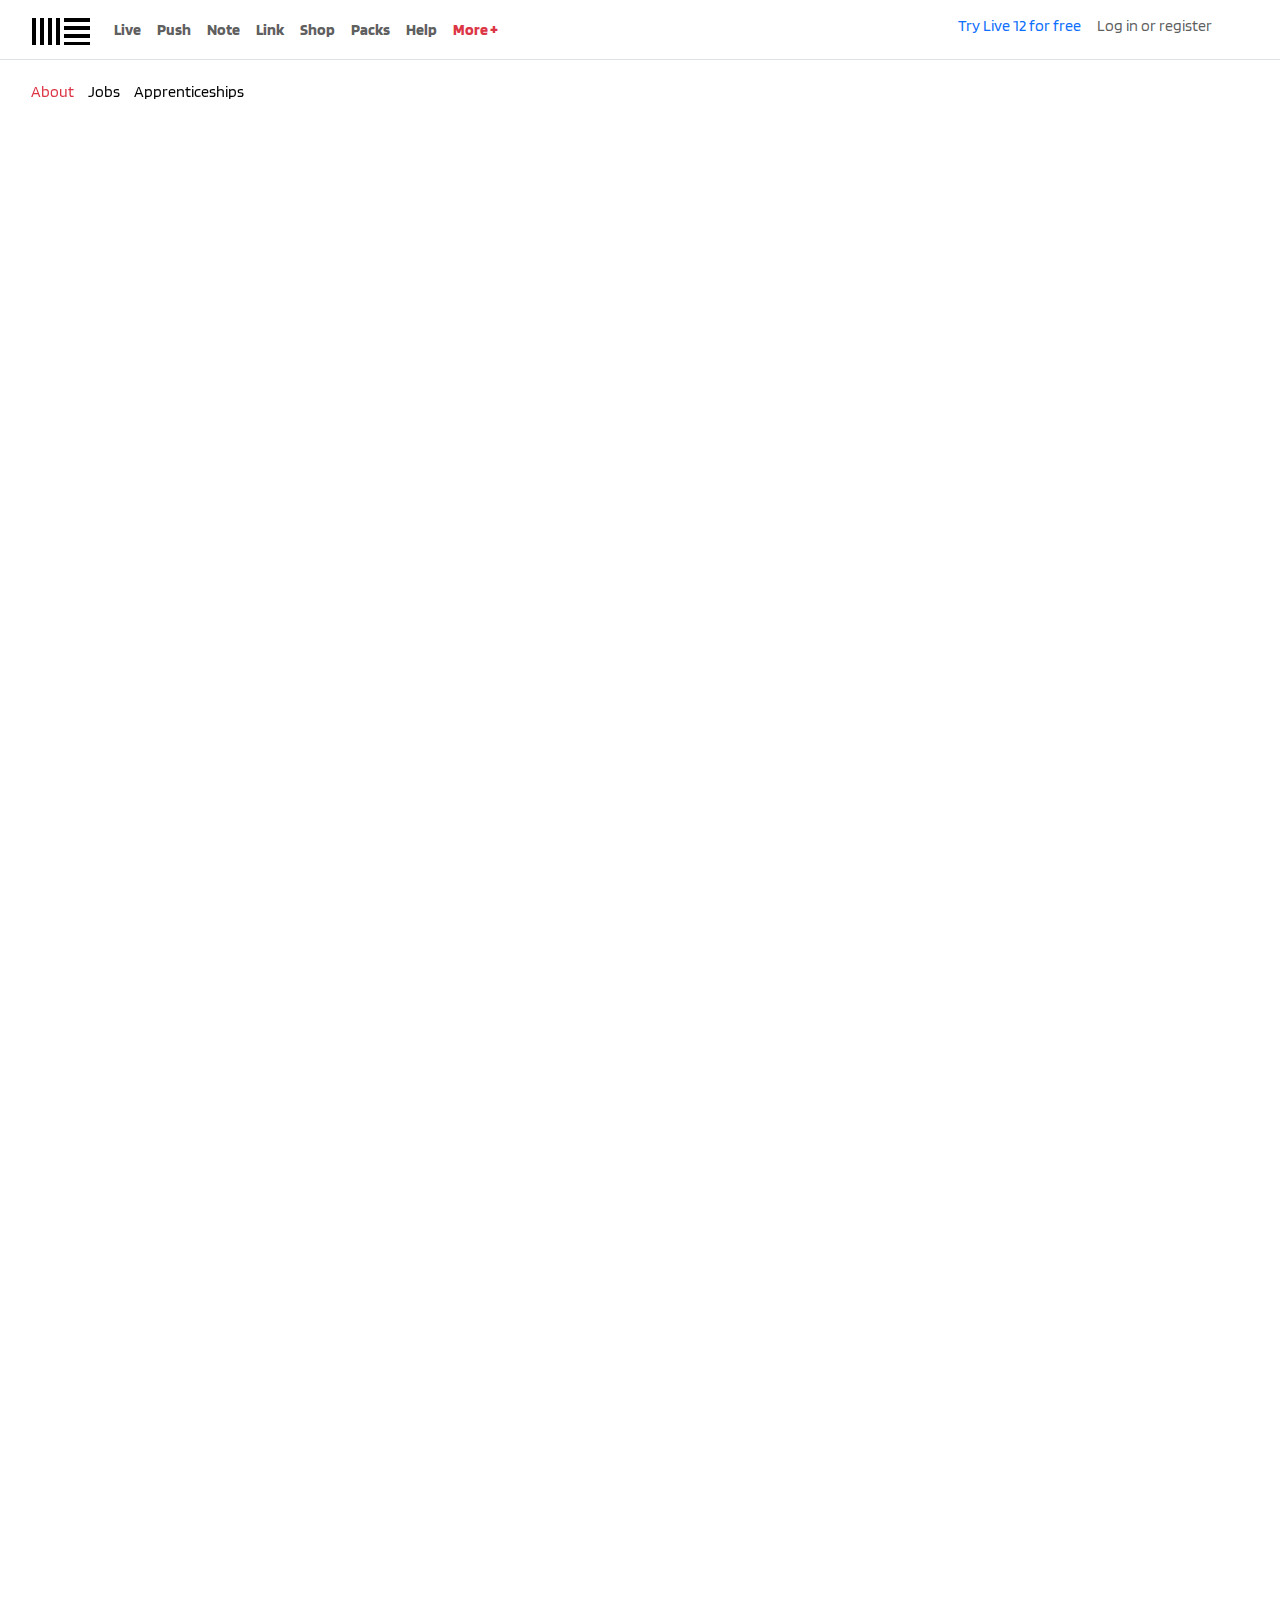
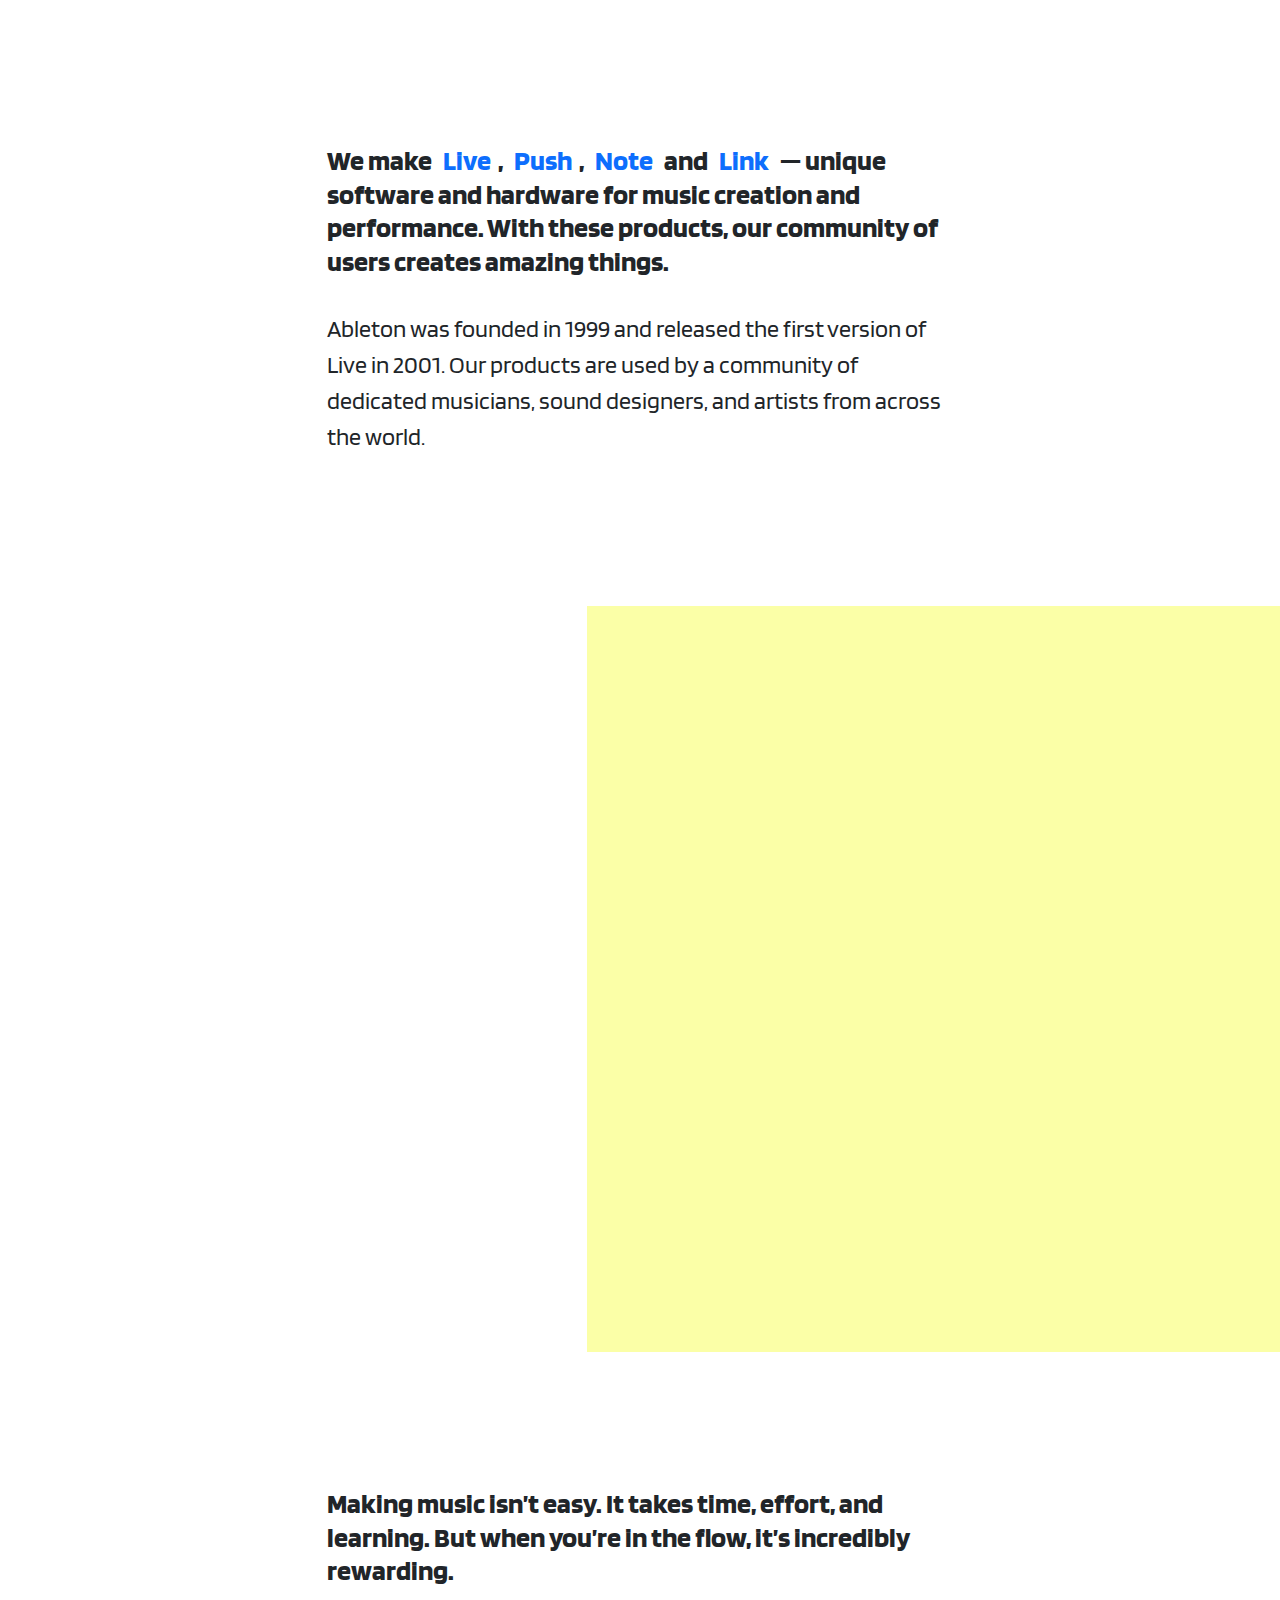
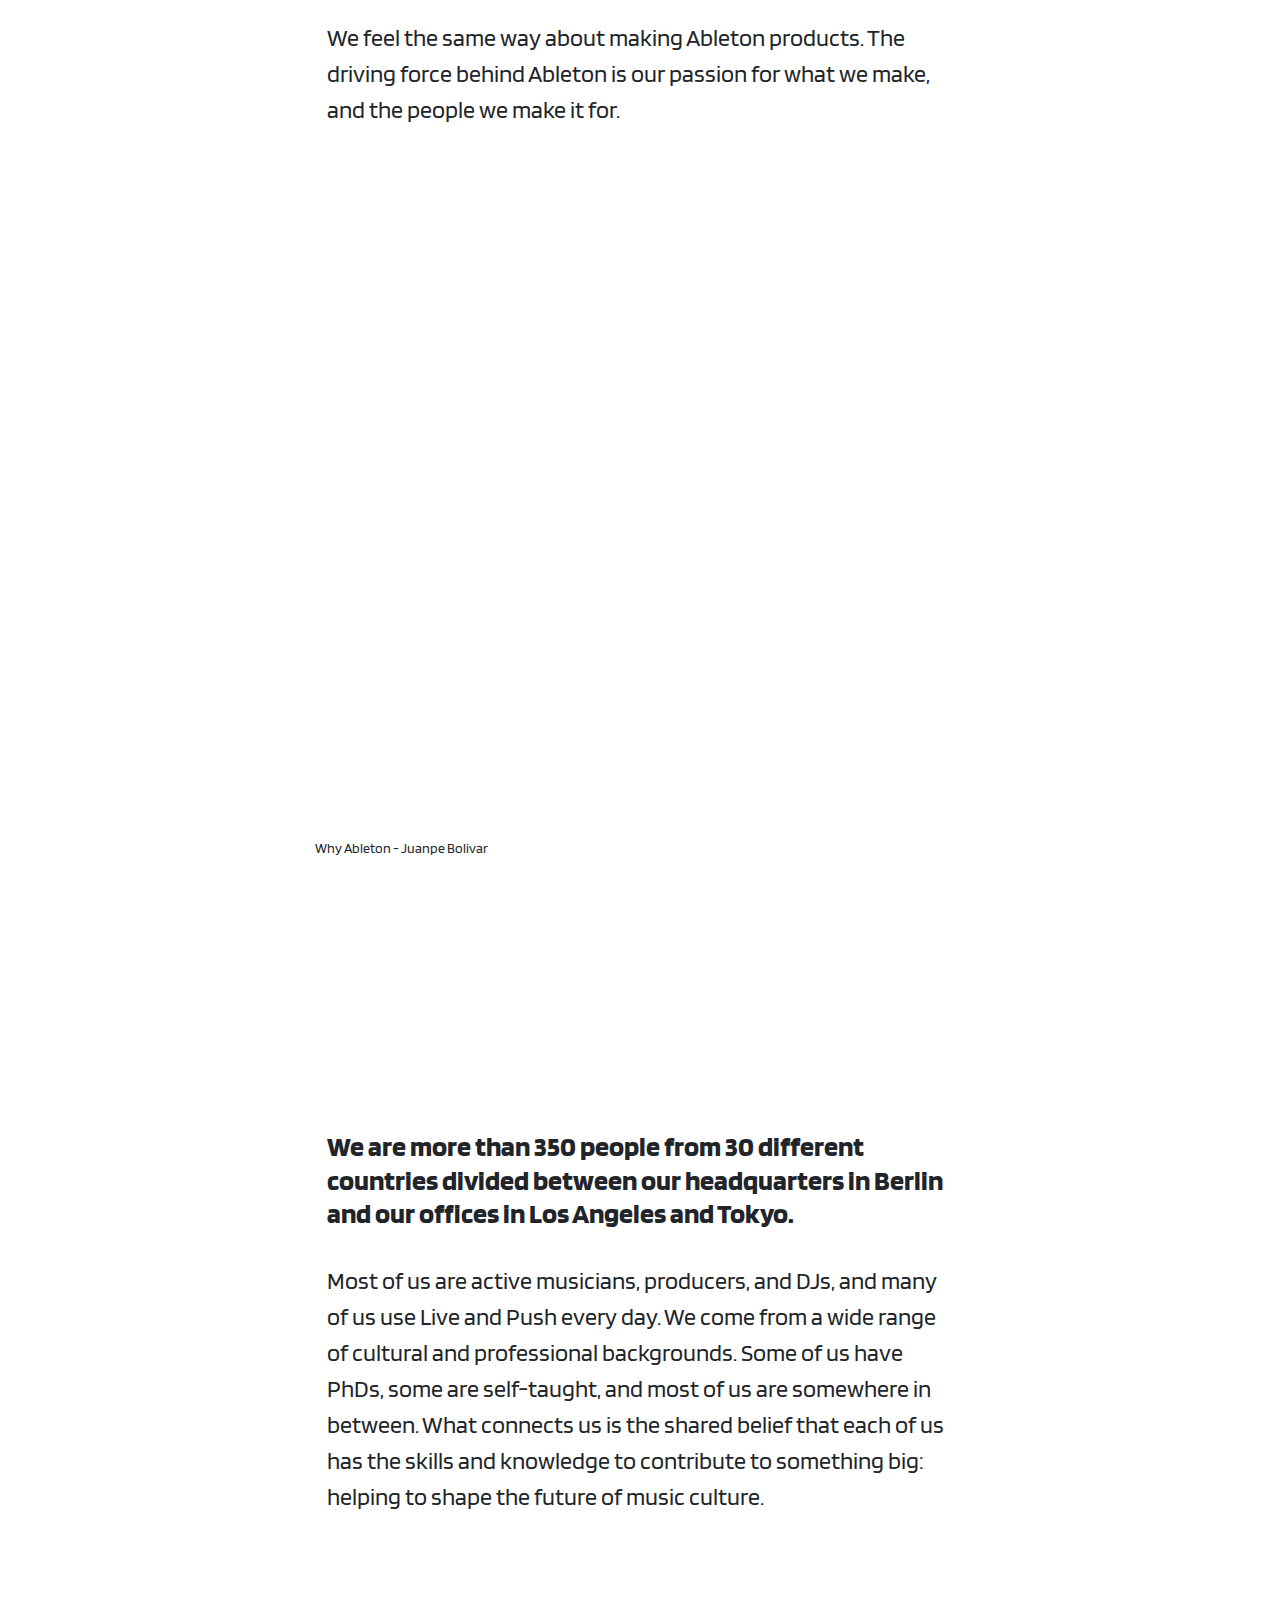
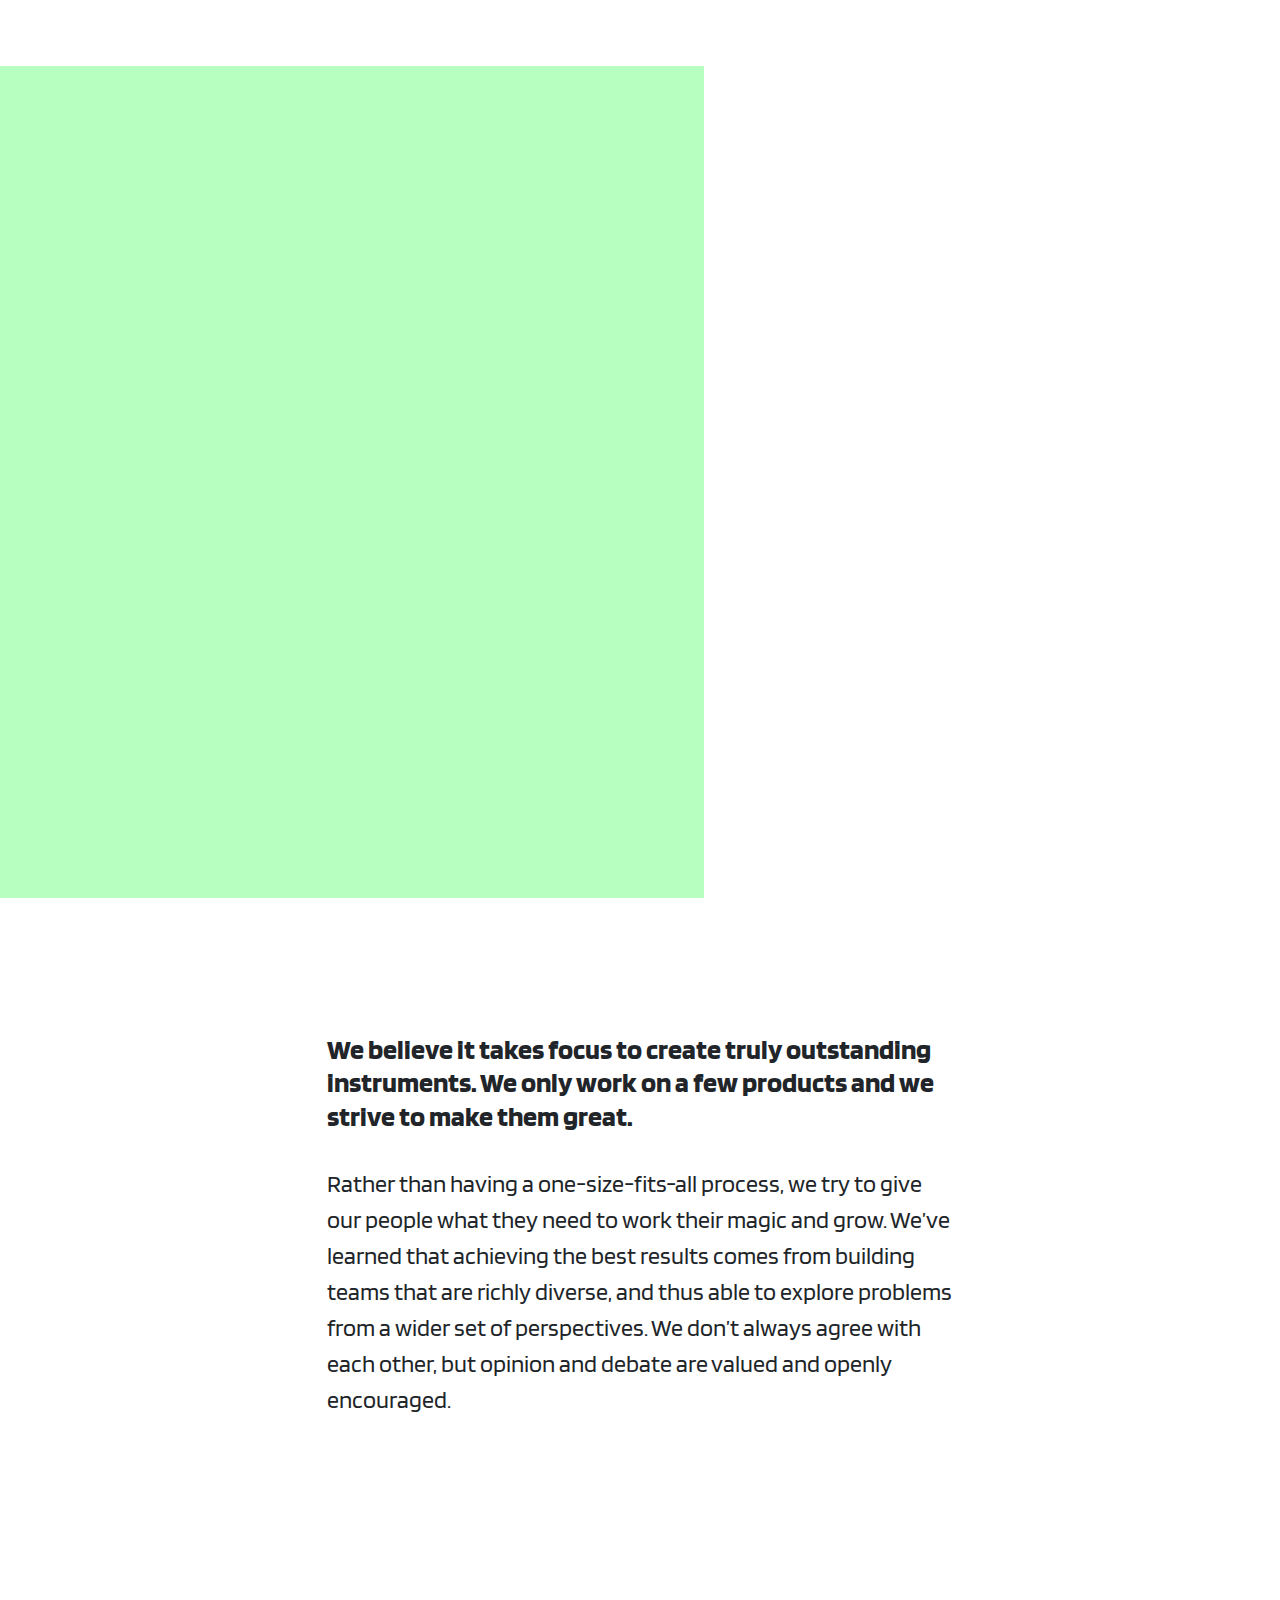
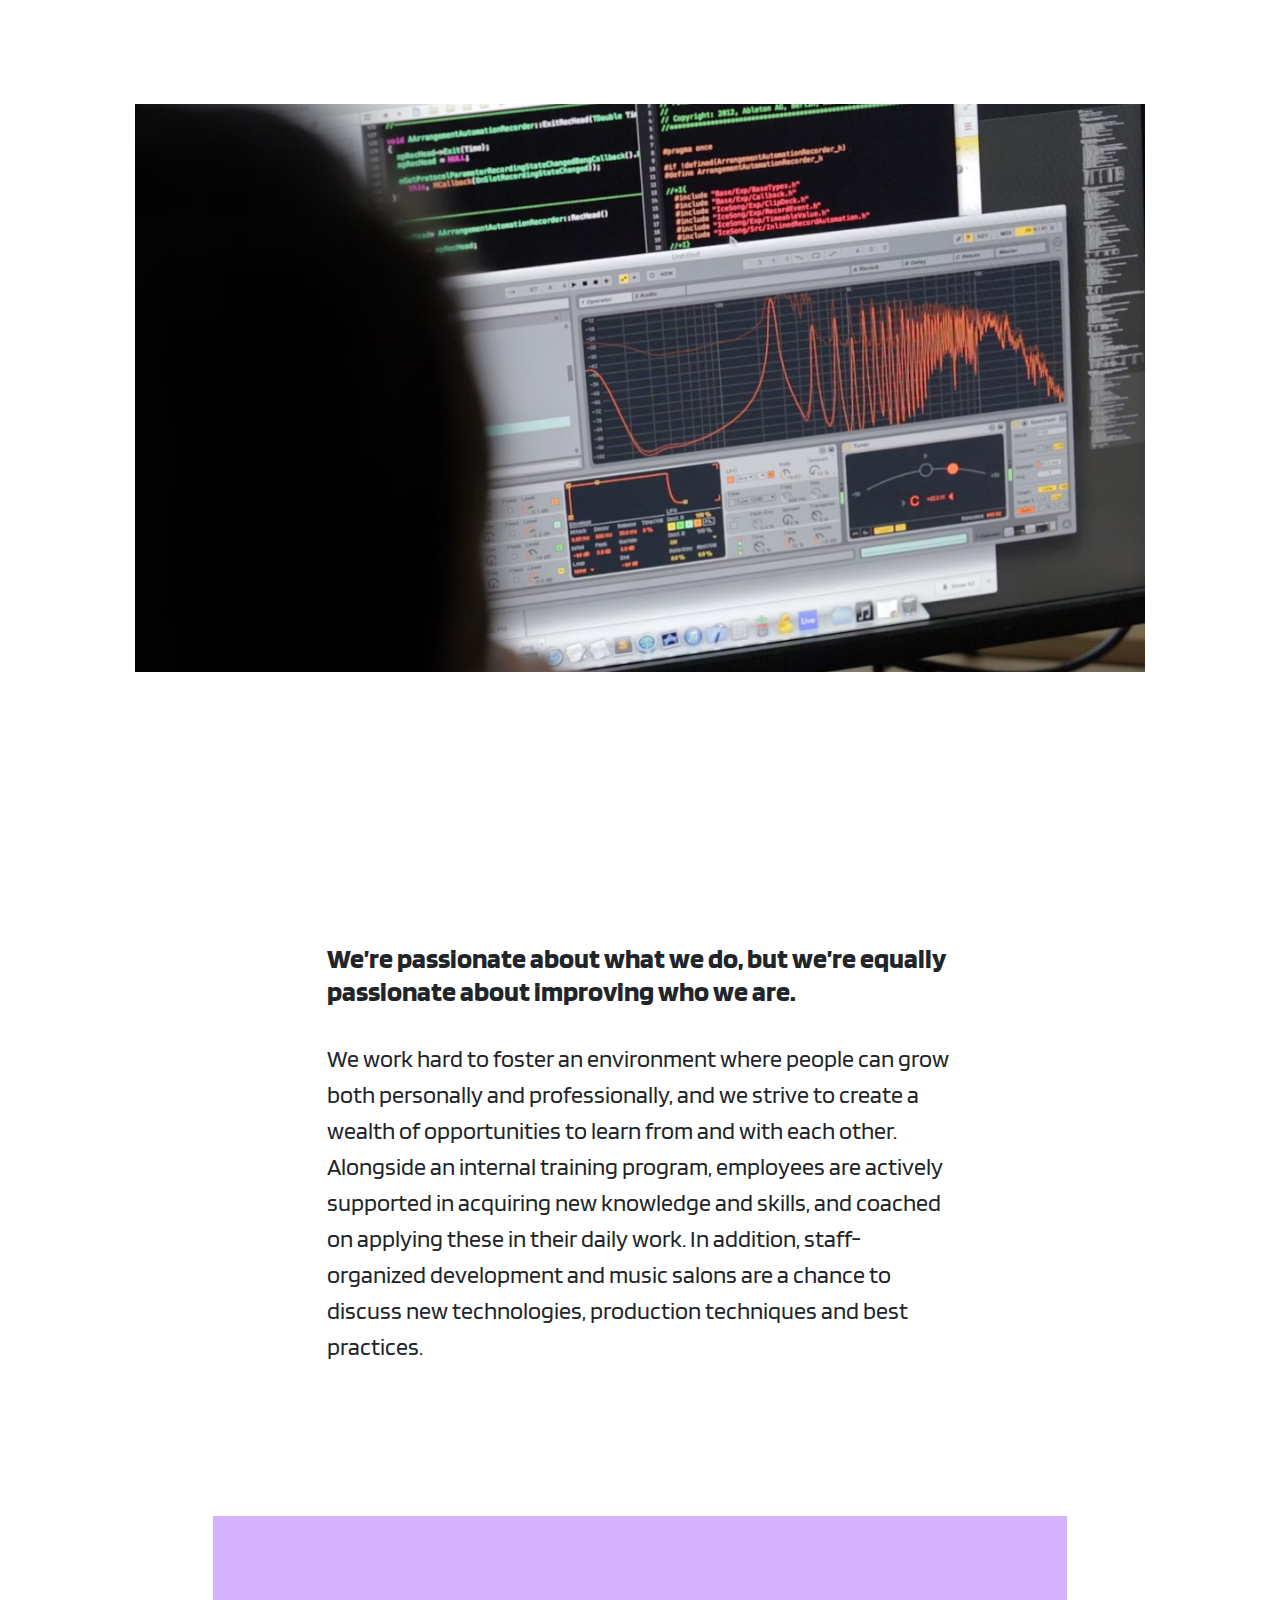
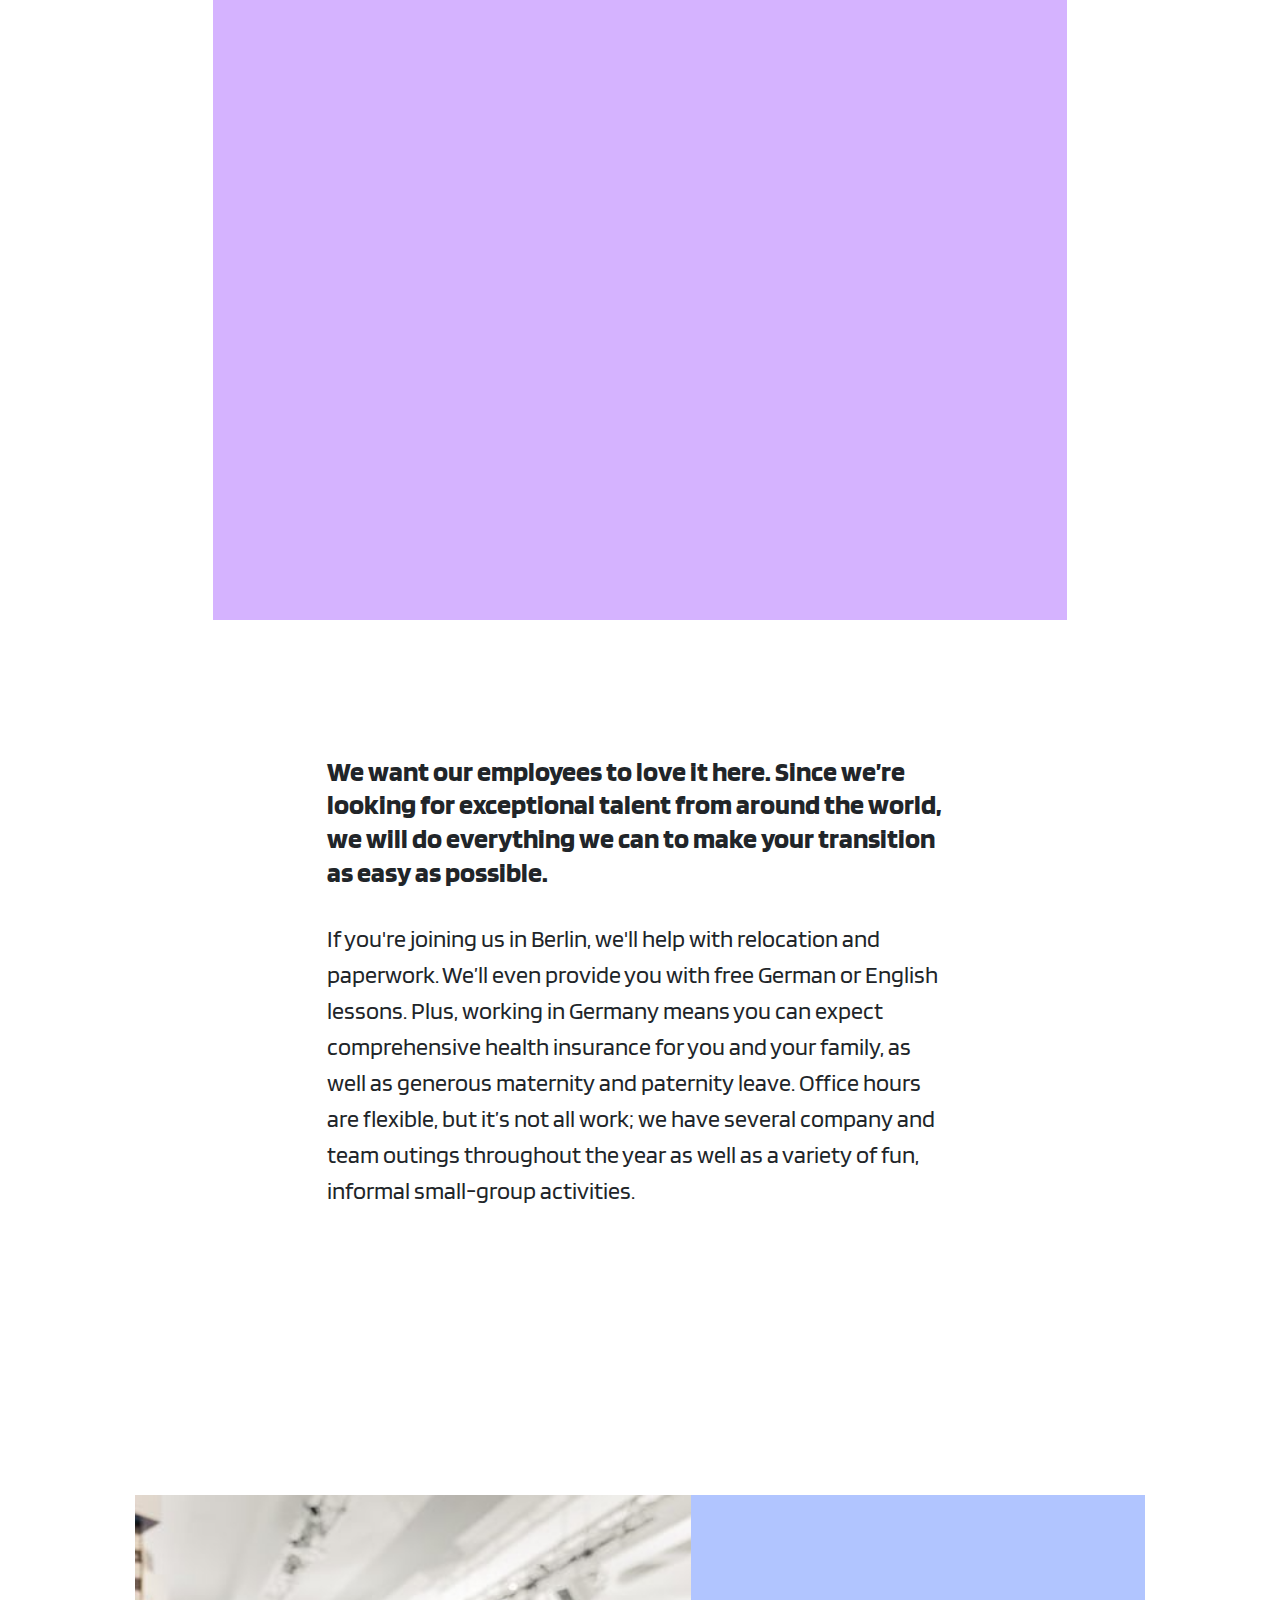
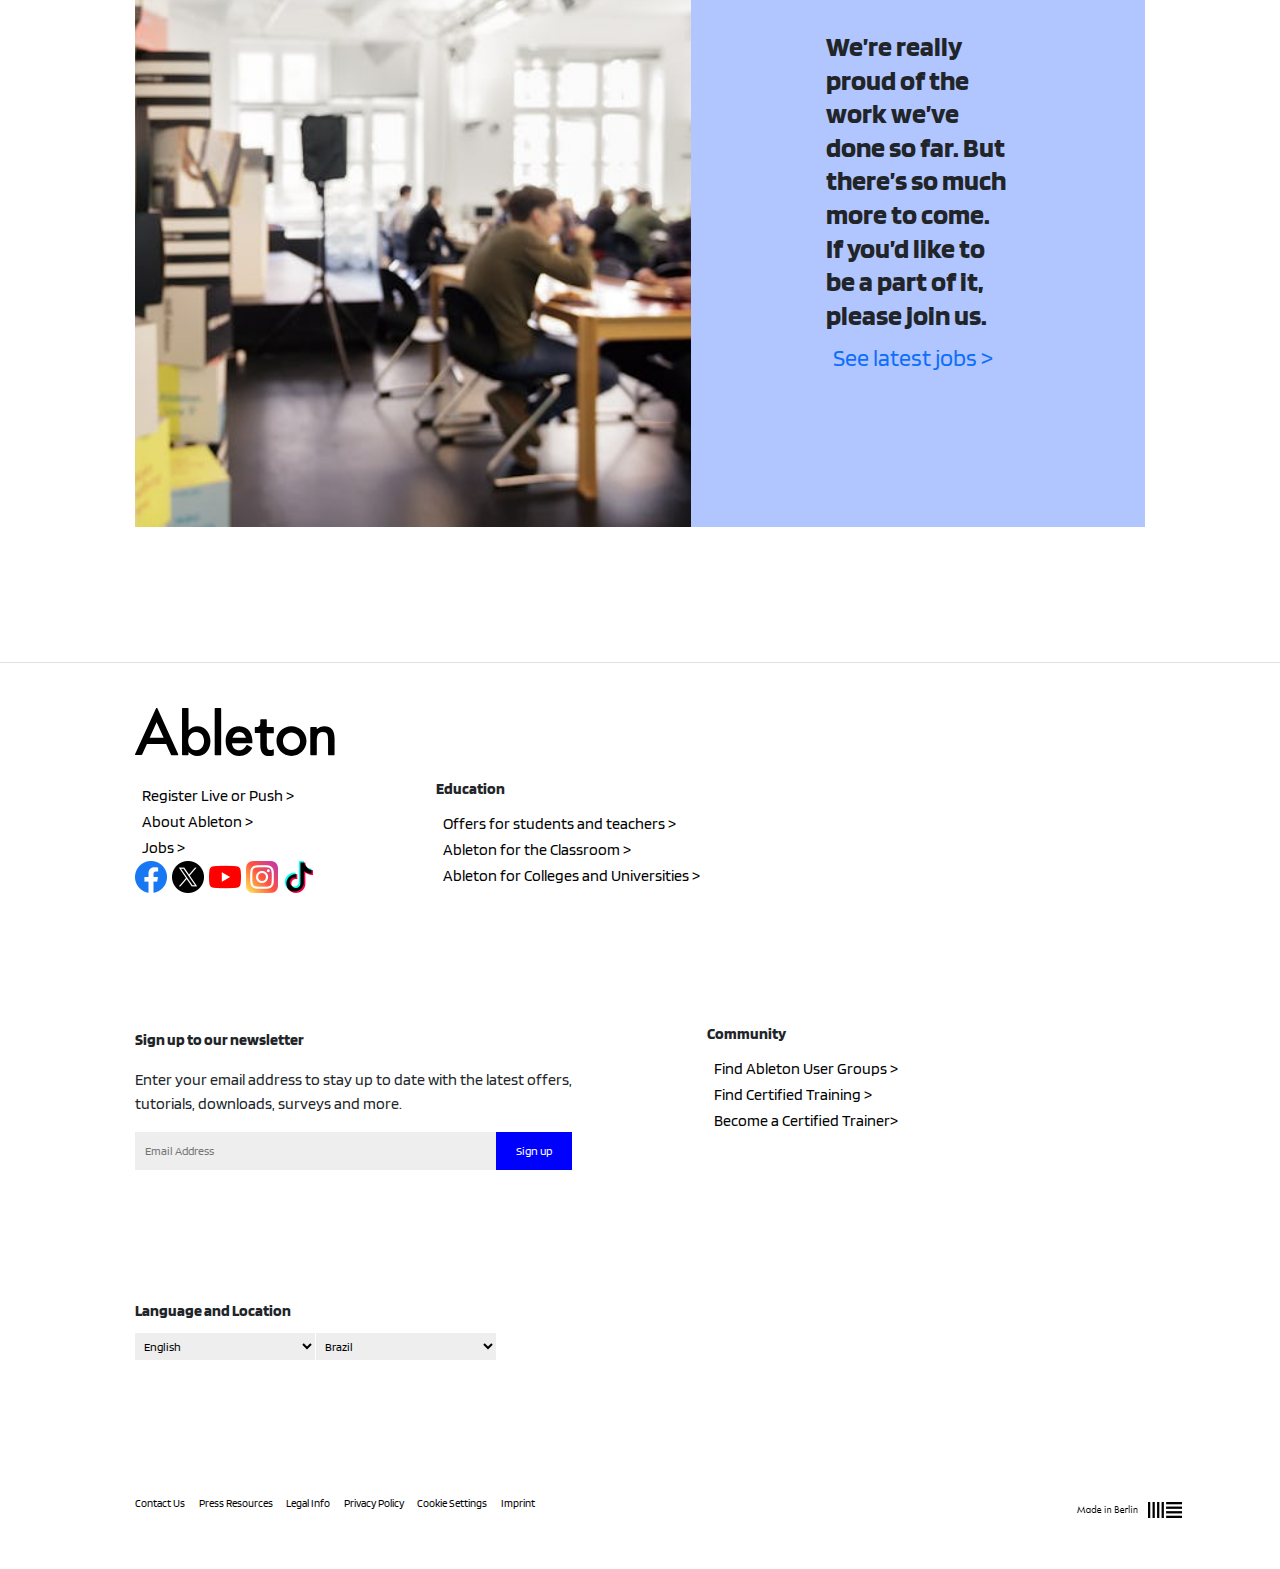
<file: index.html>
<!doctype html>
<html lang="en">

<head>
  <meta charset="utf-8">
  <meta name="viewport" content="width=device-width, initial-scale=1">
  <title>Learn more about Ableton</title>

  <link rel="icon" href="https://img.icons8.com/?size=100&id=25034&format=png&color=000000" type="image/png">
  <link href="https://cdn.jsdelivr.net/npm/bootstrap@5.3.3/dist/css/bootstrap.min.css" rel="stylesheet"
    integrity="sha384-QWTKZyjpPEjISv5WaRU9OFeRpok6YctnYmDr5pNlyT2bRjXh0JMhjY6hW+ALEwIH" crossorigin="anonymous">
  <link rel="stylesheet" href="style .css">
</head>

<body>
  <nav class="navbar navbar-expand-lg bg-body-light border-bottom ps-3">
    <div class="container-fluid">

      <a class="navbar-brand" href="#"><img width="75px" src="./Nav/Menu.png" alt=""></a>
      <button class="navbar-toggler" type="button" data-bs-toggle="collapse" data-bs-target="#navbarSupportedContent"
        aria-controls="navbarSupportedContent" aria-expanded="false" aria-label="Toggle navigation">
        <span class="navbar-toggler-icon"></span>
      </button>
      <div class="collapse navbar-collapse" id="navbarSupportedContent">
        <ul class="navbar-nav me-auto mb-2 mb-lg-0">

          <li class="nav-item">
            <a class="nav-link fw-bold" href="#">Live</a>
          </li>
          <li class="nav-item">
            <a class="nav-link fw-bold" href="#">Push</a>
          </li>
          <li class="nav-item">
            <a class="nav-link fw-bold" href="#">Note</a>
          </li>
          <li class="nav-item">
            <a class="nav-link fw-bold" href="#">Link</a>
          </li>
          <li class="nav-item">
            <a class="nav-link fw-bold" href="#">Shop</a>
          </li>

          <li class="nav-item">
            <a class="nav-link fw-bold" href="#">Packs</a>
          </li>

          <li class="nav-item">
            <a class="nav-link fw-bold" href="#">Help</a>
          </li>
          <li class="nav-item">
            <a class="nav-link fw-bold text-danger" href="#">More +</a>
          </li>




        </ul>
        <ul class="navbar-nav me-5 mb-2 mb-lg-0">
          <li class="nav-item">
            <a class="nav-link fw-bold text-primary  " href="#">
              <h6>Try Live 12 for free</h6>
            </a>
          </li>
          <li class="nav-item">
            <a class="nav-link fw-bold" href="#">
              <h6>Log in or register</h6>
            </a>
          </li>
        </ul>
      </div>
    </div>
  </nav>

  <header class="ps-4">
    <a class="text-danger nav3" href="#">About</a>
    <a class="nav3" href="#">Jobs</a>
    <a class="nav3" href="#">Apprenticeships</a>

  </header>

  <Section class="border-bottom">

    <Div class="cont1">


    </Div>

    <div class="cont2">
      <h3 class="fw-bold">We make <a class="text-primary nav3" href="#">Live</a>, <a class="text-primary nav3"
          href="#">Push</a>, <a class="text-primary nav3" href="#">Note</a> and <a class="text-primary nav3"
          href="#">Link</a> — unique software and hardware for music creation and performance. With these products, our
        community of users creates amazing things.</h3><br>
      <p>Ableton was founded in 1999 and released the first version of Live in 2001. Our products are used by a
        community of dedicated musicians, sound designers, and artists from across the world.</p>
    </div>


    <div class="cont3">
      <div class="cont3a">
      </div>
      <div class="cont3b">
      </div>
      <div class="cont3c">
      </div>

    </div>

    </div>

    <div class="cont4">

      <h3 class="fw-bold">
        Making music isn’t easy. It takes time, effort, and learning. But when you’re in the flow, it’s incredibly
        rewarding.
      </h3> <br>
      <p>We feel the same way about making Ableton products. The driving force behind Ableton is our passion for what we
        make, and the people we make it for.</p>

    </div>

    <div class="cont5">
      <iframe width="650" height="415" src="https://www.youtube.com/embed/9SbnhgjeyXA?si=wCpuj2hoHQP4D9T-"
        title="YouTube video player" frameborder="0"
        allow="accelerometer; autoplay; clipboard-write; encrypted-media; gyroscope; picture-in-picture; web-share"
        referrerpolicy="strict-origin-when-cross-origin" allowfullscreen></iframe>
      <br>
      <span class="small">Why Ableton - Juanpe Bolivar</span>

    </div>

    <div class="cont6">

      <h3 class="fw-bold">We are more than 350 people from 30 different countries divided between our headquarters in
        Berlin and our offices in Los Angeles and Tokyo.</h3> <br>
      <p>Most of us are active musicians, producers, and DJs, and many of us use Live and Push every day. We come from a
        wide range of cultural and professional backgrounds. Some of us have PhDs, some are self-taught, and most of us
        are somewhere in between. What connects us is the shared belief that each of us has the skills and knowledge to
        contribute to something big: helping to shape the future of music culture.</p>

    </div>

 <div class="cont7">
    <div class="cont7a"></div>
    <div class="contpic1"></div>
    <div class="contpic2"></div>
    <div class="contpic3"></div>





 </div>

    <div class="cont8">
      <h3 class="fw-bold">We believe it takes focus to create truly outstanding instruments. We only work on a few
        products and we strive to make them great.</h3><br>
      <p>Rather than having a one-size-fits-all process, we try to give our people what they need to work their magic
        and grow. We’ve learned that achieving the best results comes from building teams that are richly diverse, and
        thus able to explore problems from a wider set of perspectives. We don’t always agree with each other, but
        opinion and debate are valued and openly encouraged.</p>
    </div>

    <div class="cont9">

      <img src="./Content/pic6.png" alt="picture of a monitor">

    </div>

    <div class="cont10">

      <h3 class="fw-bold">
        We’re passionate about what we do, but we’re equally passionate about improving who we are.


      </h3>
      <br>
      <p>
        We work hard to foster an environment where people can grow both personally and professionally, and we strive to
        create a wealth of opportunities to learn from and with each other.

        Alongside an internal training program, employees are actively supported in acquiring new knowledge and skills,
        and coached on applying these in their daily work. In addition, staff-organized development and music salons are
        a chance to discuss new technologies, production techniques and best practices.
      </p>

    </div>
    <div class="cont11">
      <div class="cont11bg"></div>
      <div class="cont11pic1"></div>
      <div class="cont11pic2"></div>
    
    
    
    
    </div>

   

    <div class="cont12">
      <h3 class="fw-bold">We want our employees to love it here. Since we’re looking for exceptional talent from around
        the world, we will do everything we can to make your transition as easy as possible.</h3><br>
      <p>If you're joining us in Berlin, we'll help with relocation and paperwork. We’ll even provide you with free
        German or English lessons. Plus, working in Germany means you can expect comprehensive health insurance for you
        and your family, as well as generous maternity and paternity leave. Office hours are flexible, but it’s not all
        work; we have several company and team outings throughout the year as well as a variety of fun, informal
        small-group activities.</p>

    </div>


    <div class="cont13">
      <div class="cont13a">

      </div>

      <div class="cont13b">
        <div class="cont13c">
          <h3 class="fw-bold">

            We’re really proud of the work we’ve done so far. But there’s so much more to come. If you’d like to be a
            part
            of it, please join us.
          </h3>

          <p><a class="text-primary nav3" href="#">
              See latest jobs ></a></p>
        </div>
      </div>
    </div>
  </Section>
  <div class="logo">

    <img src="./Footer/foot1.svg" alt="">
  </div>

  <footer>



    <div class="footer2a">

      <a class="nav3" href="x">Register Live or Push ></a>
      <a class="nav3" href="x">About Ableton ></a>
      <a class="nav3" href="x">Jobs ></a>

      <div class="socialmedia">
        <a class="socialmedia" href="x">
          <img src="./Footer/facebook.png" alt="Facebook">
          <img src="./Footer/twitter.png" alt="Twitter">
          <img src="./Footer/youtube.png" alt="Youtube">
          <img src="./Footer/instagram.png" alt="Instagram">
          <img src="./Footer/tik-tok.png" alt="Tiktok">
        </a>




      </div>

    </div>
    <div class="footer2b">
      <p class="fw-bold fotfont">Education</p>
      <a class="nav3" href="#">Offers for students and teachers ></a>
      <a class="nav3" href="#">Ableton for the Classroom ></a>
      <a class="nav3" href="#">Ableton for Colleges and Universities ></a>
    </div>
    <div class="footer2c">

      <p class="fw-bold fotfont">Sign up to our newsletter</p>

      <p class="fotfont">Enter your email address to stay up to date with the latest offers,<br> tutorials, downloads,
        surveys and more.</p>

      <div class="input-button-container">
        <input type="email" placeholder="Email Address">
        <button type="button">Sign up</button>
      </div>
    </div>







    <div class="footer2b">
      <p class="fw-bold fotfont">Community</p>
      <a class="nav3" href="x">Find Ableton User Groups ></a>
      <a class="nav3" href="#">Find Certified Training ></a>
      <a class="nav3" href="#">Become a Certified Trainer></a>
    </div>


    <div class="footer2b">
      <p class="fw-bold fotfont">Language and Location</p>
      <div class="dropdown-container">
        <select id="dropdown1">
          <option value="english">English</option>
          <option value="portugues">Português</option>
          <option value="spanish">Spanish</option>
        </select>

        <select id="dropdown2">
          <option value="brazil">Brazil</option>
          <option value="usa">USA</option>
          <option value="europe">Europe</option>
        </select>
      </div>
    </div>


  </footer>

  <div class="footerlast">
    <div id="contactus">

      <a href="x" class="linklast">Contact Us</a>
      <a href="x" class="linklast">Press Resources</a>
      <a href="x" class="linklast">Legal Info</a>
      <a href="x" class="linklast">Privacy Policy</a>
      <a href="x" class="linklast">Cookie Settings</a>
      <a href="x" class="linklast">Imprint</a>





    </div>
    <div id="madeinberlin">
      <img src="./Footer/LASTLOGO.png" alt="">
    </div>


  </div>

  <br><br>

  <script src="https://cdn.jsdelivr.net/npm/bootstrap@5.3.3/dist/js/bootstrap.bundle.min.js"
    integrity="sha384-YvpcrYf0tY3lHB60NNkmXc5s9fDVZLESaAA55NDzOxhy9GkcIdslK1eN7N6jIeHz"
    crossorigin="anonymous"></script>
</body>

</html>
</file>
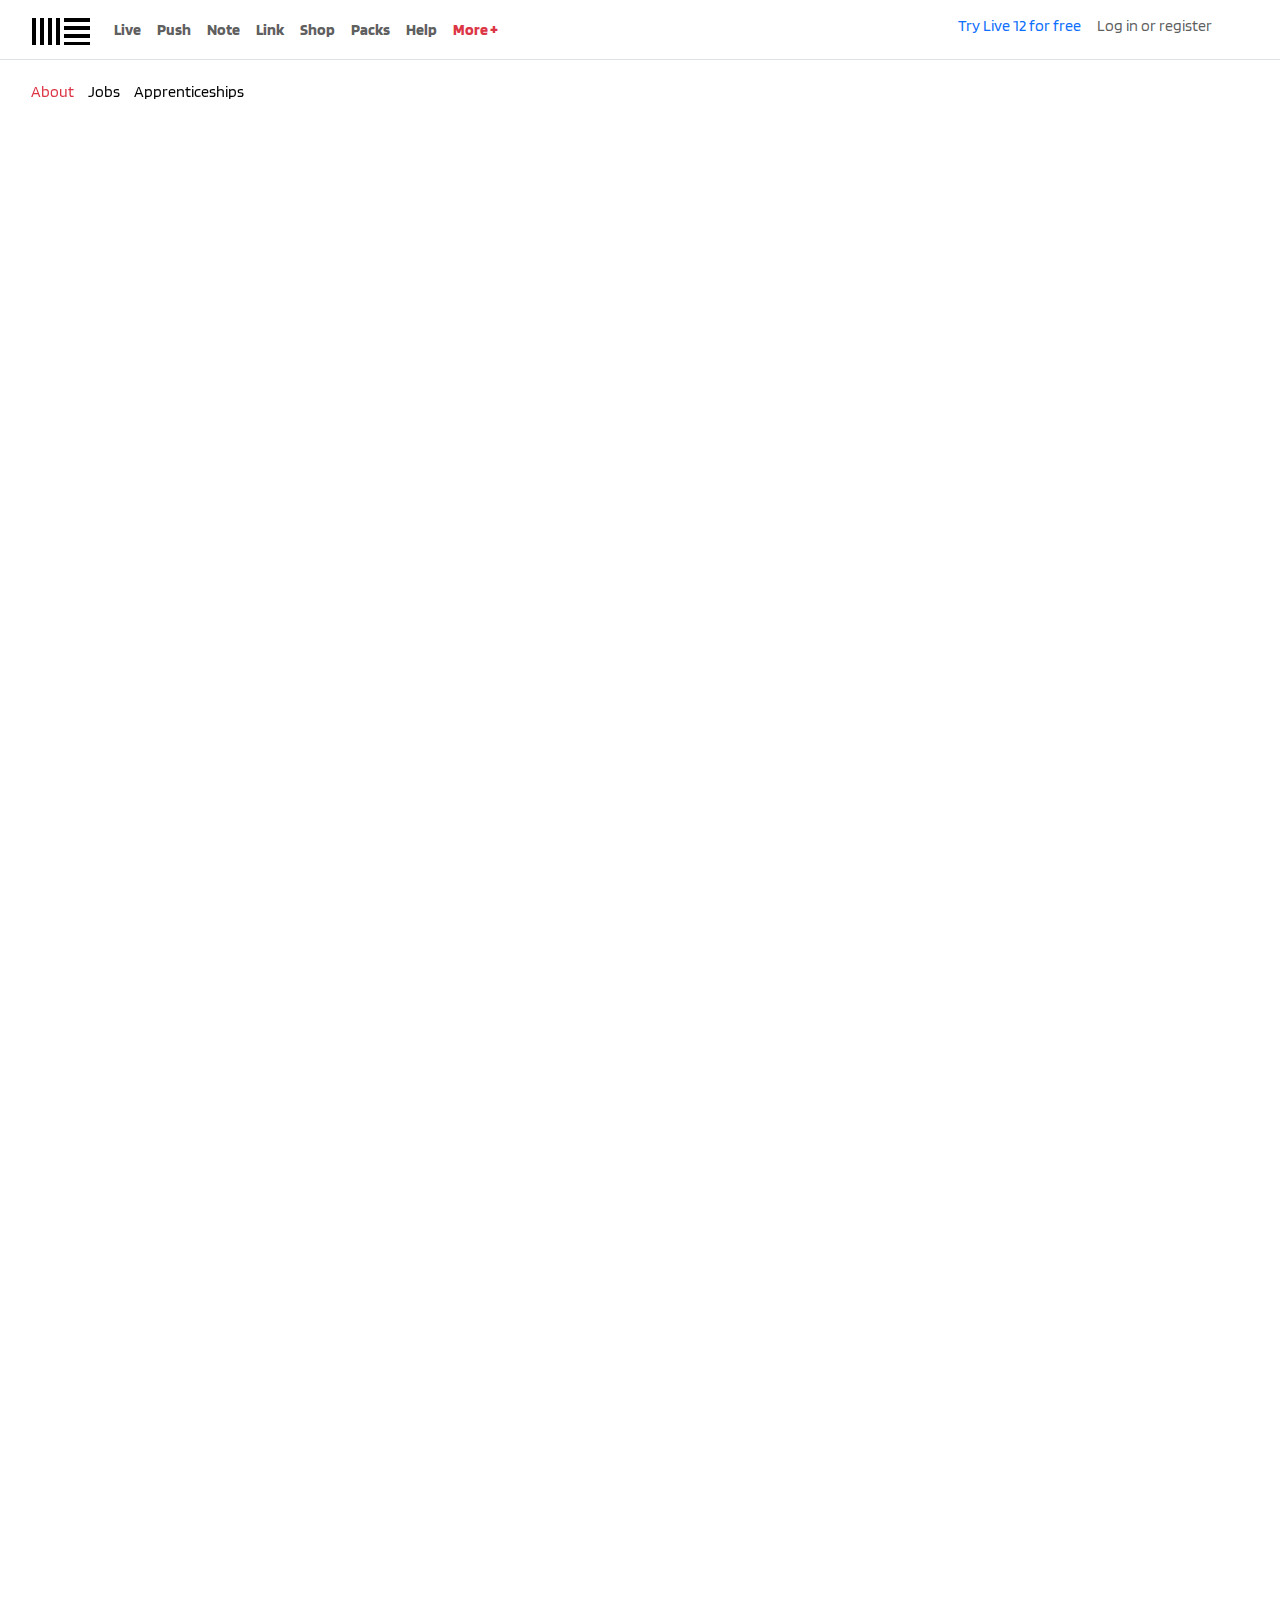
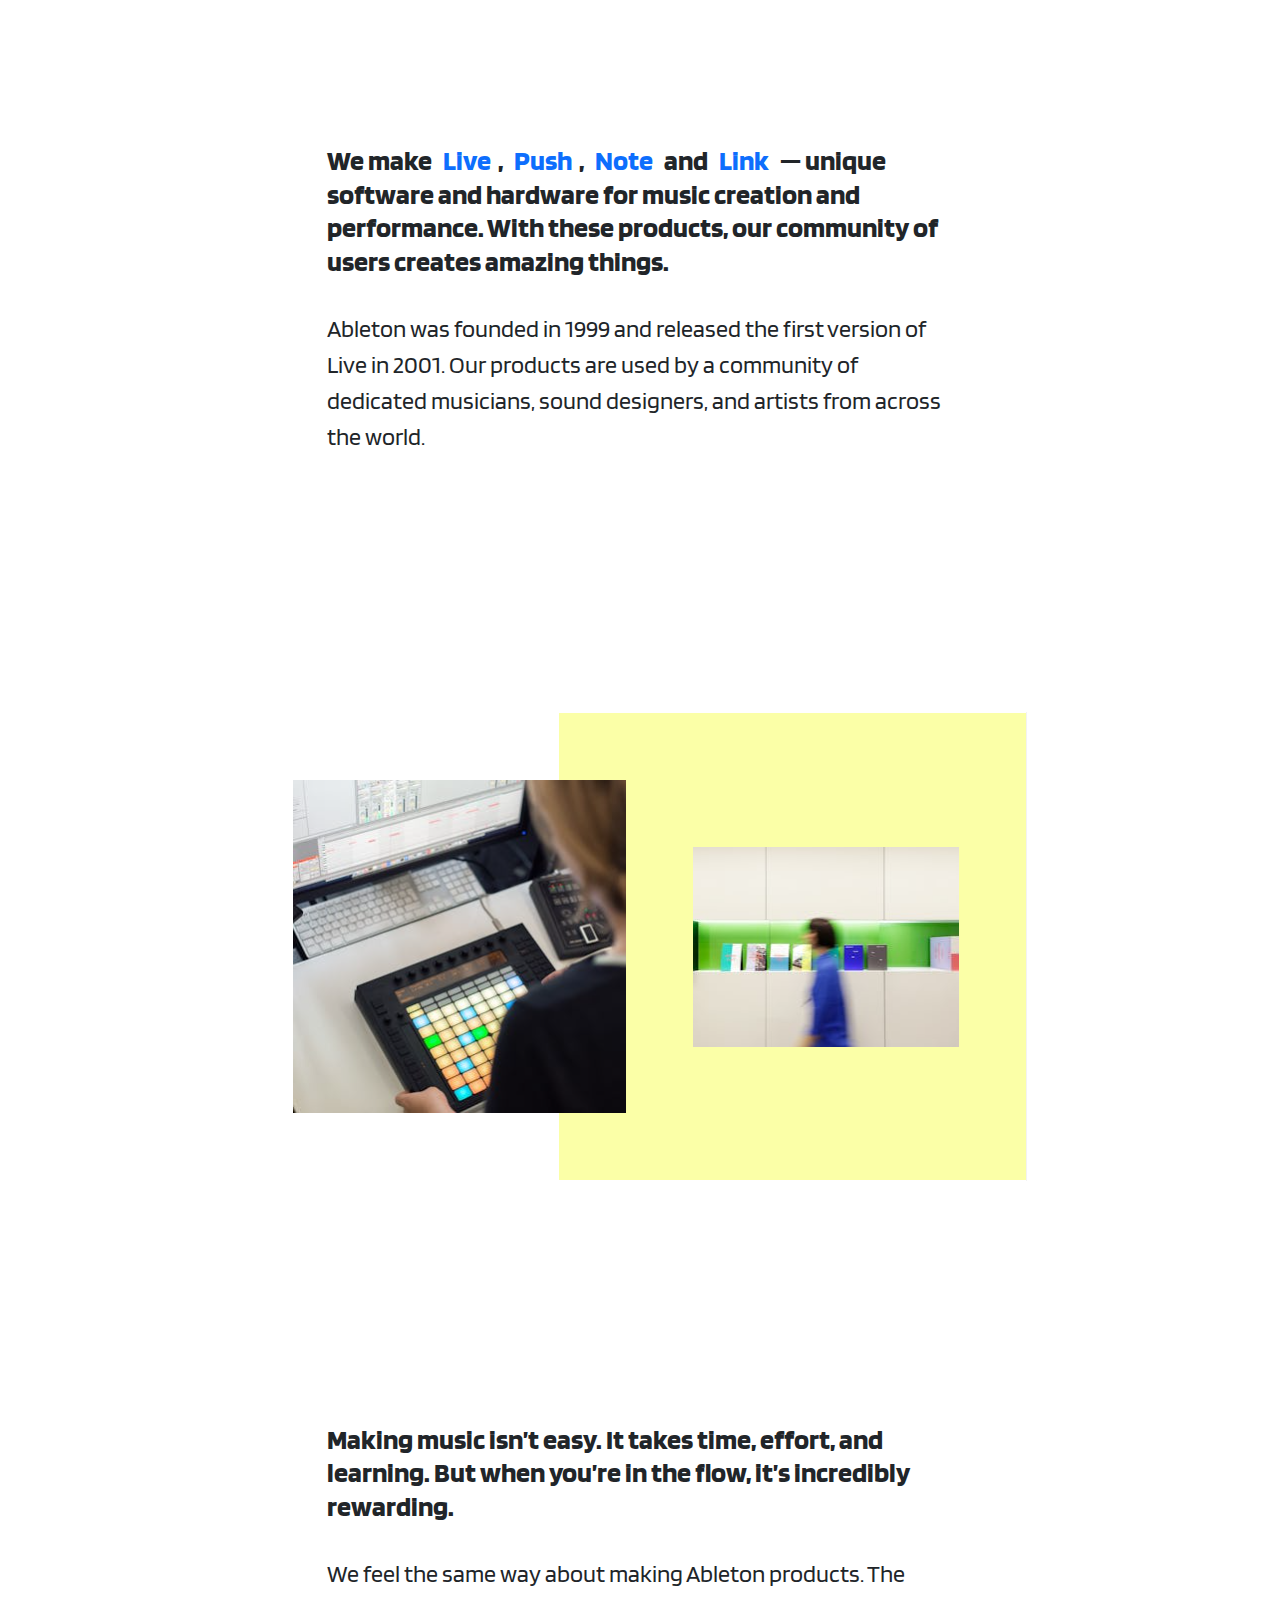
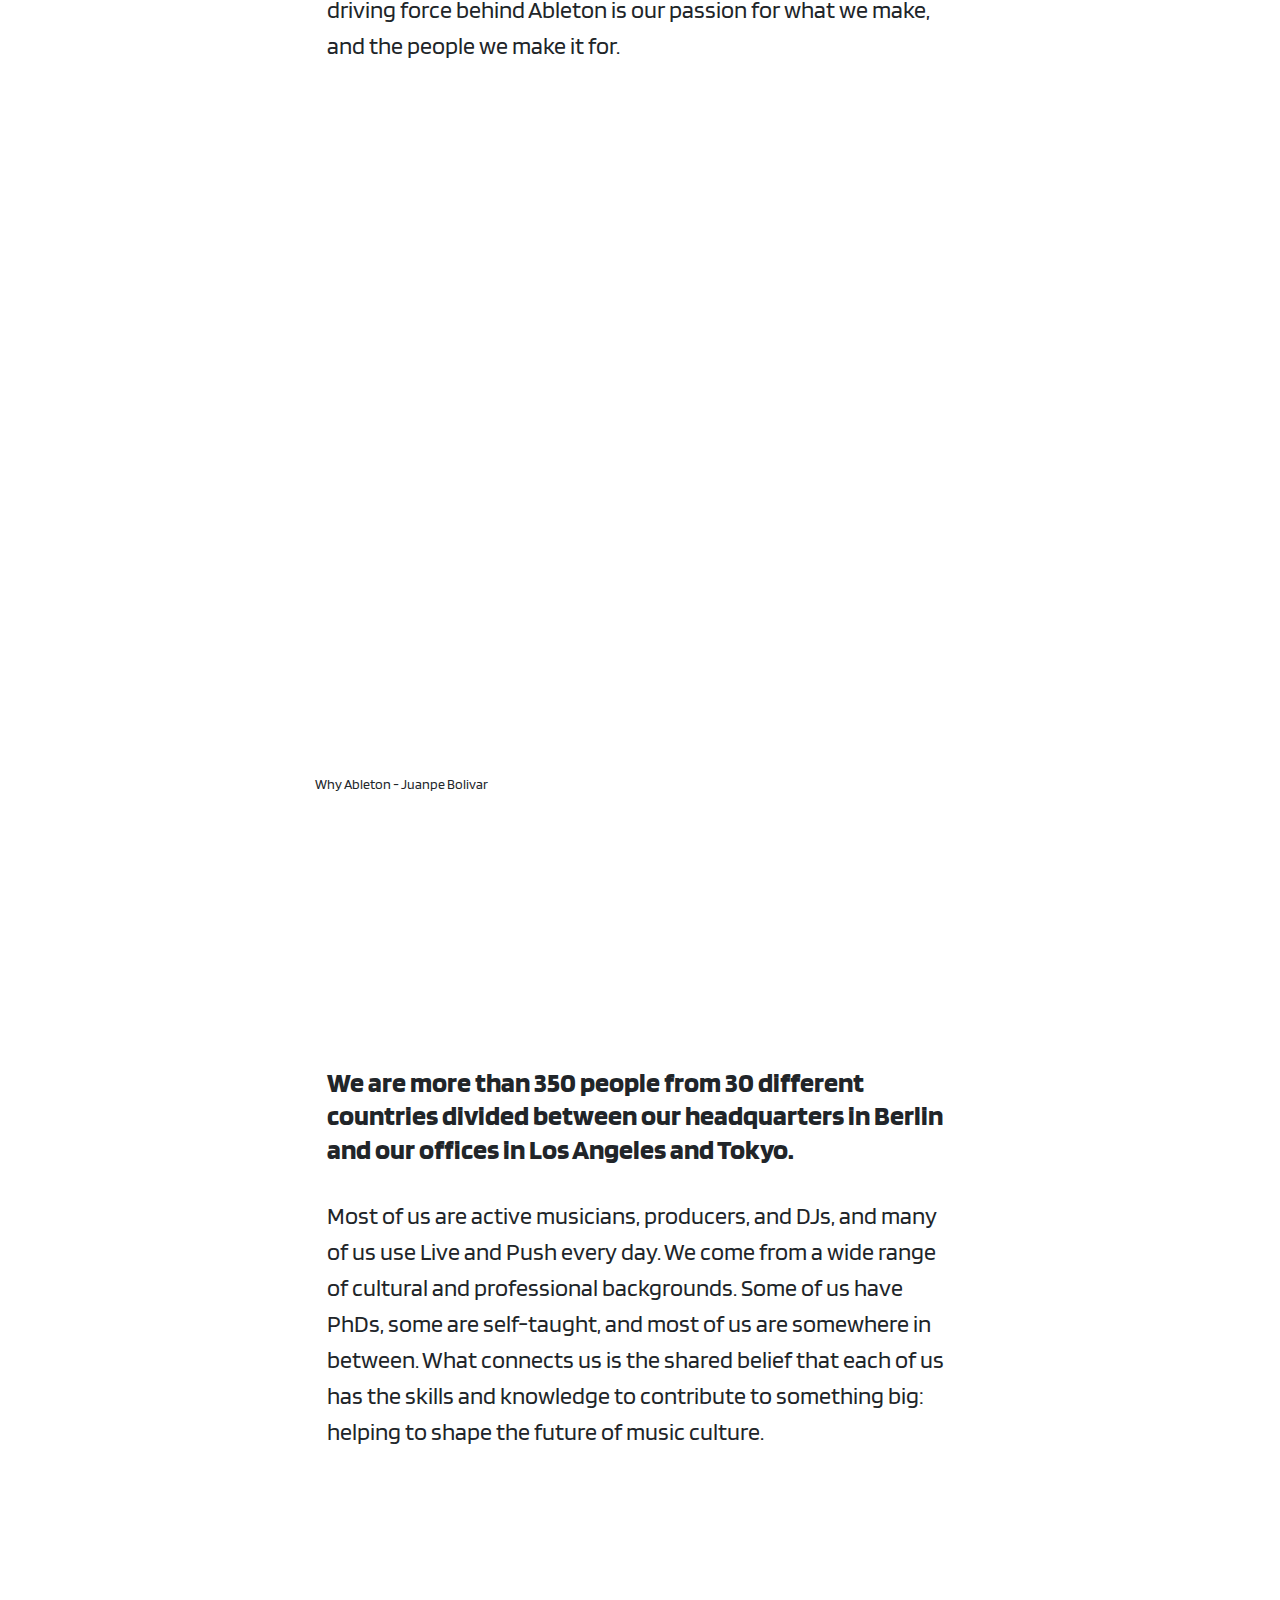
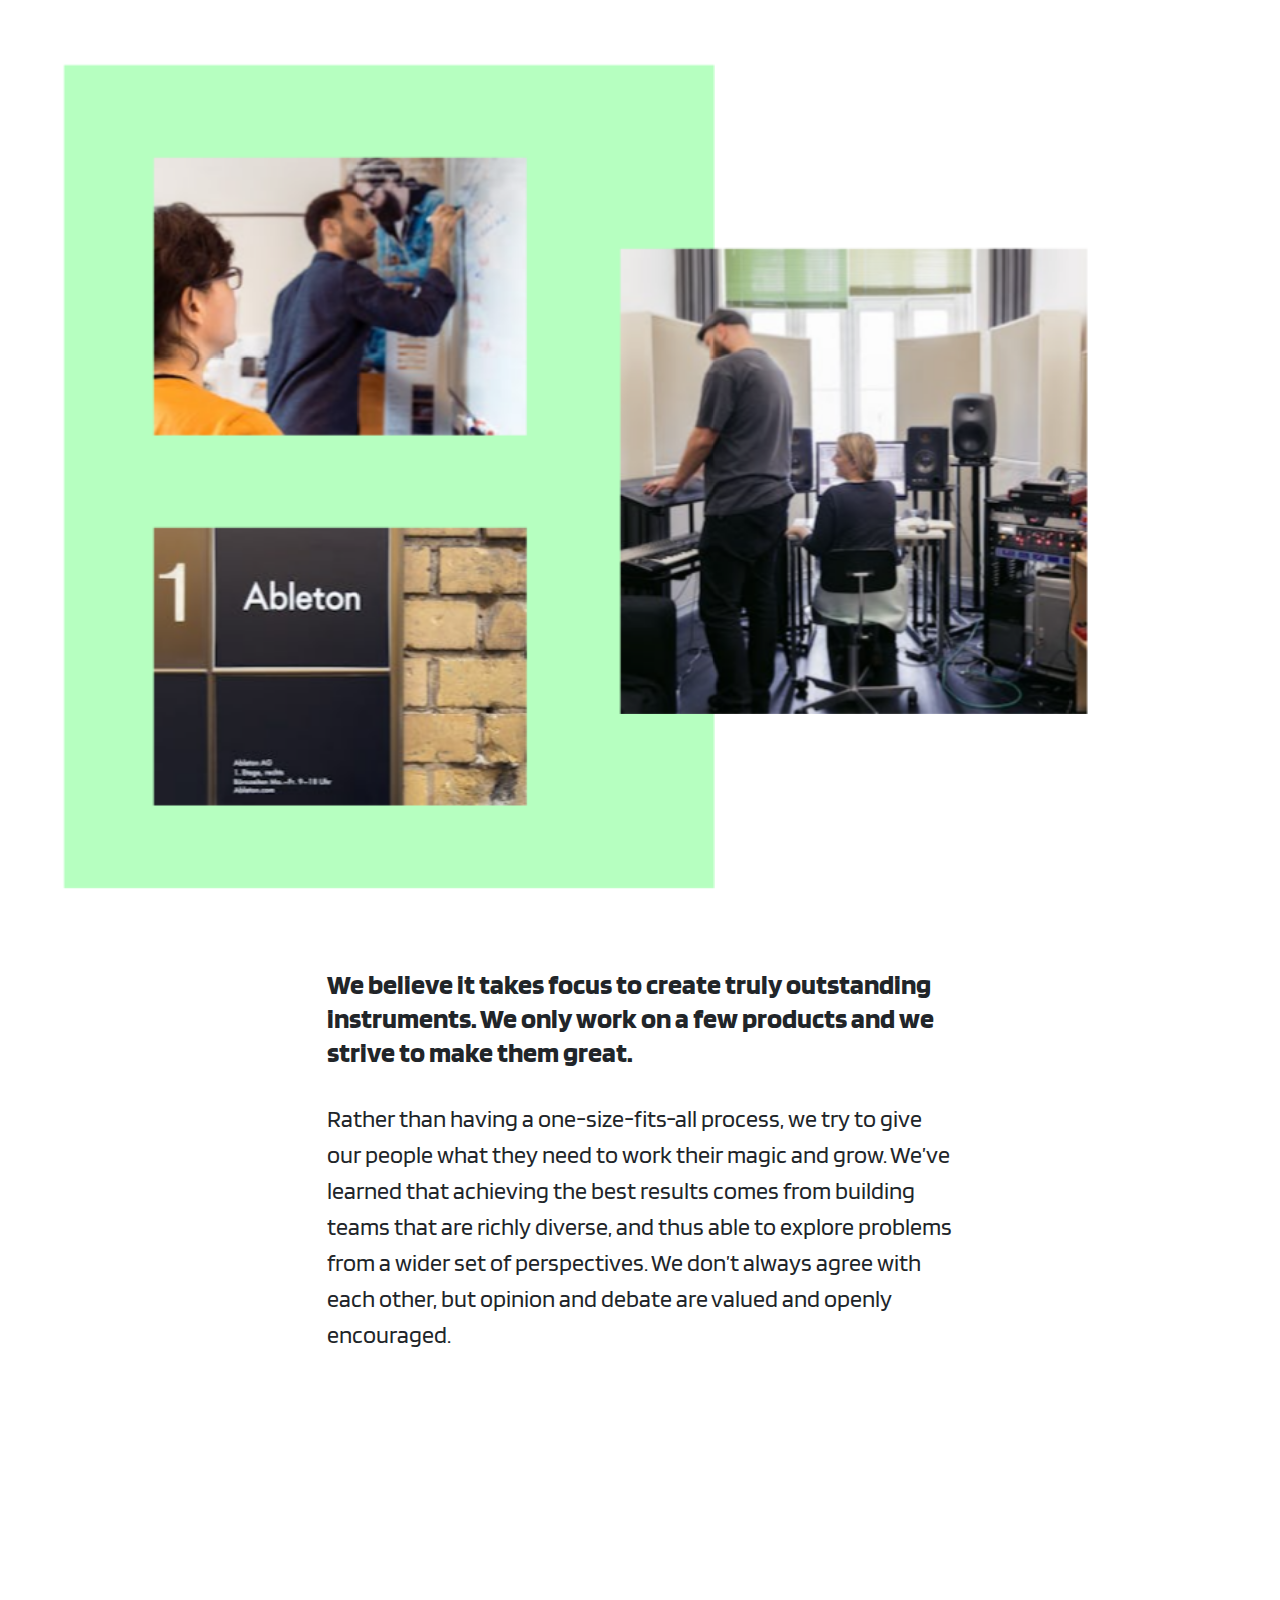
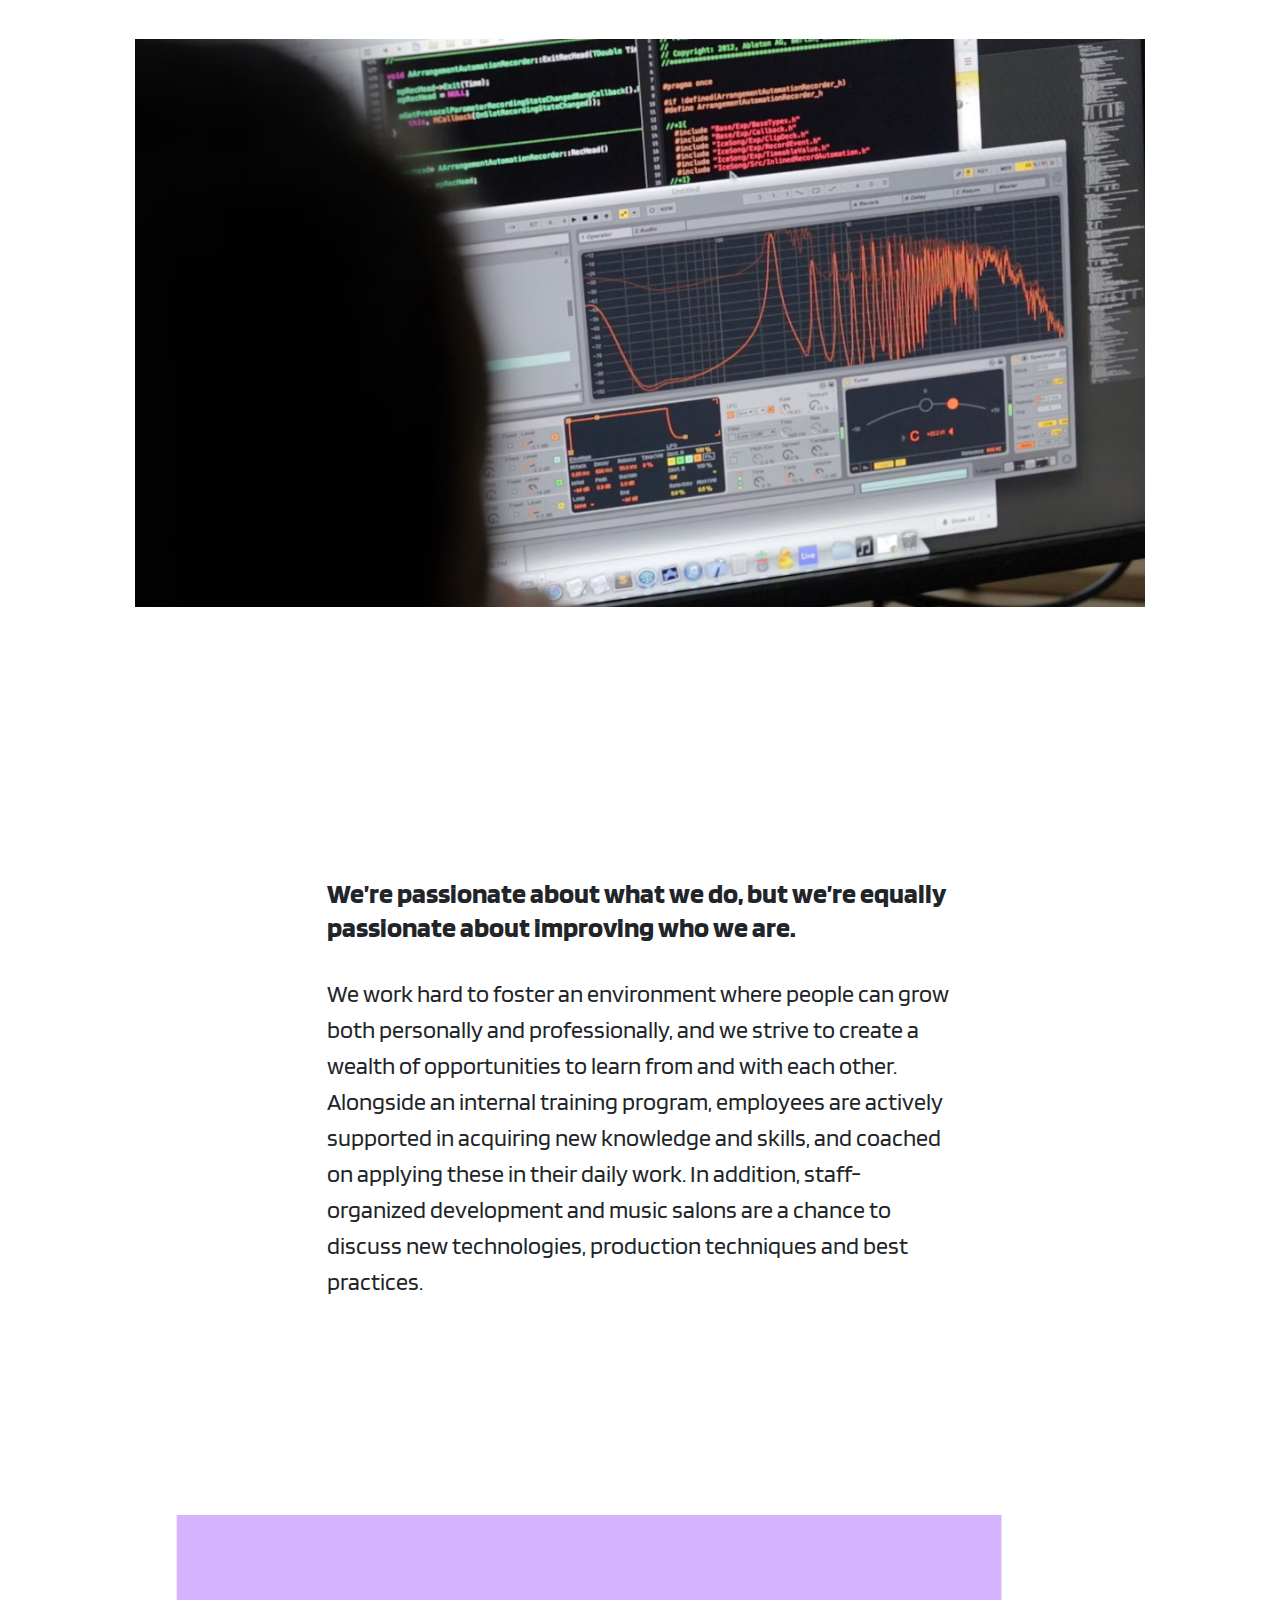
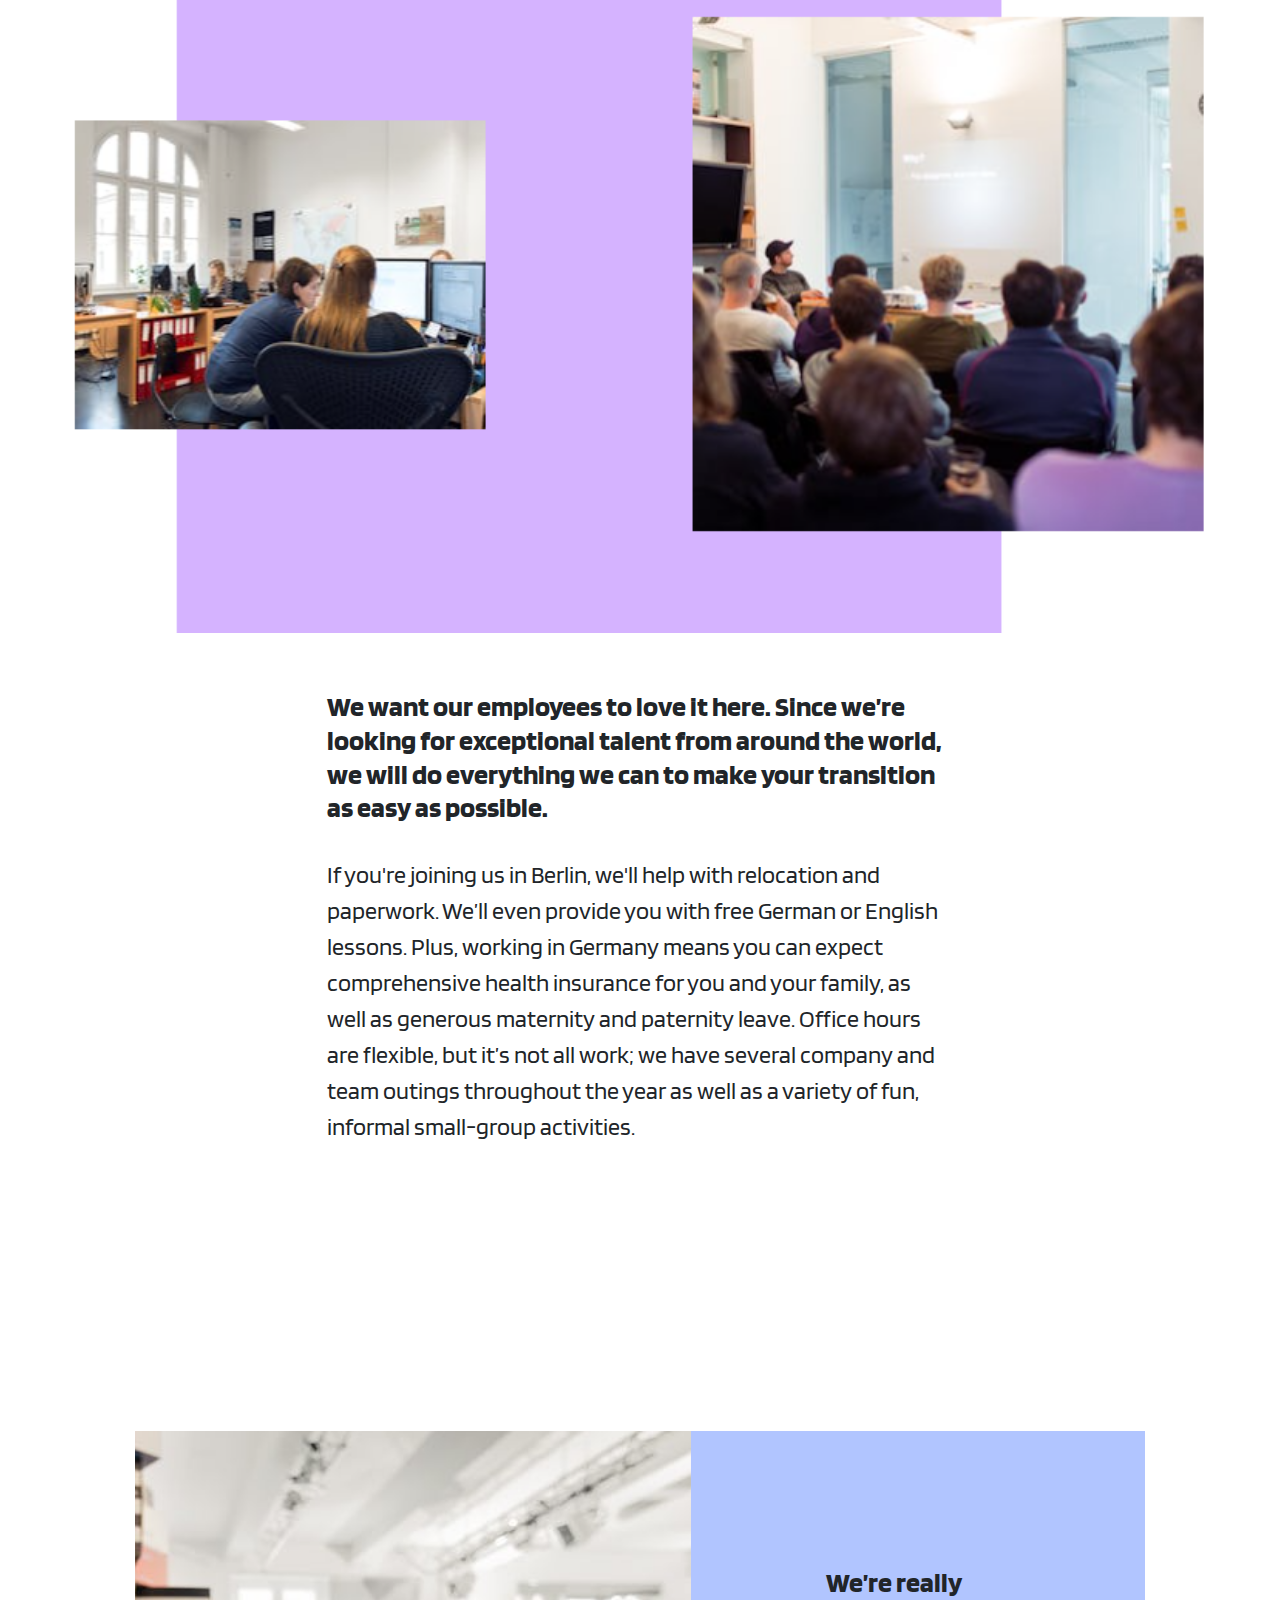
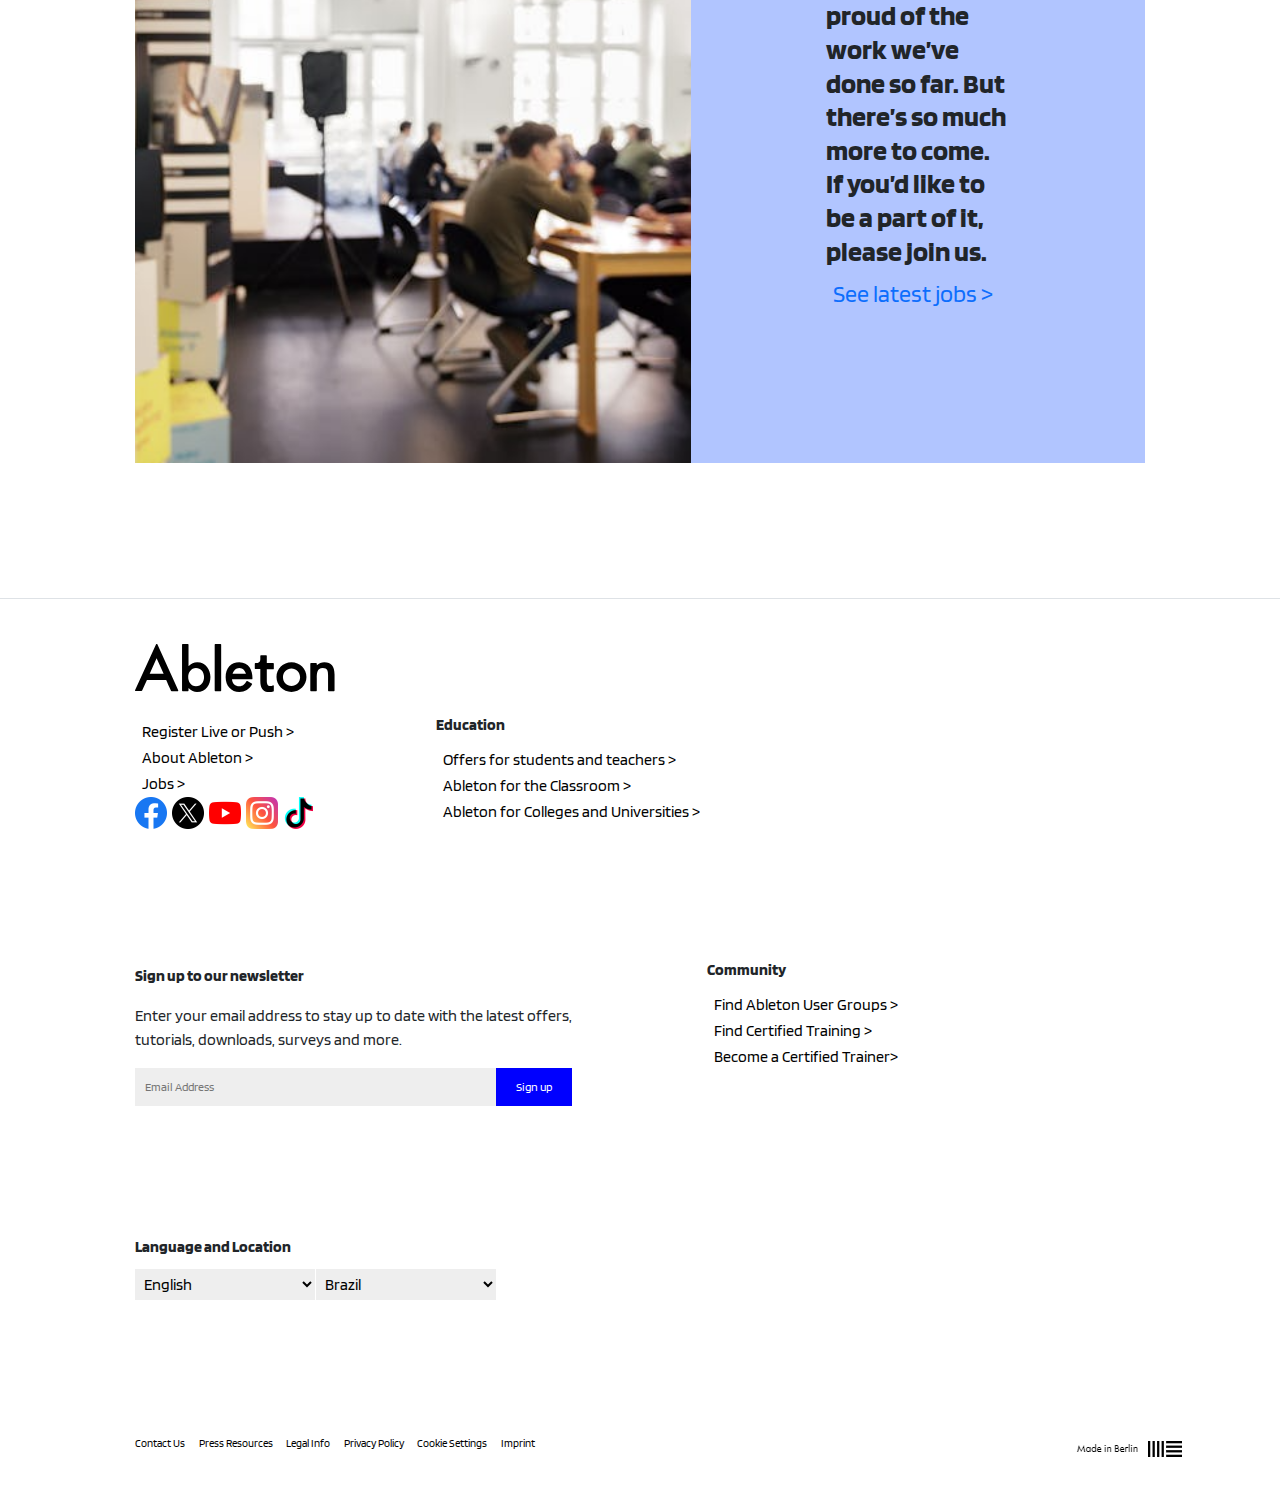
<file: index .html>
<!doctype html>
<html lang="en">

<head>
  <meta charset="utf-8">
  <meta name="viewport" content="width=device-width, initial-scale=1">
  <title>Learn more about Ableton</title>
  <link rel="stylesheet" href="style .css">
  <link rel="icon" href="./title img/Menu.png" type="image/png">
  <link href="https://cdn.jsdelivr.net/npm/bootstrap@5.3.3/dist/css/bootstrap.min.css" rel="stylesheet"
    integrity="sha384-QWTKZyjpPEjISv5WaRU9OFeRpok6YctnYmDr5pNlyT2bRjXh0JMhjY6hW+ALEwIH" crossorigin="anonymous">
</head>

<body>
  <nav class="navbar navbar-expand-lg bg-body-light border-bottom ps-3">
    <div class="container-fluid">

      <a class="navbar-brand" href="#"><img width="75px" src="./Nav/Menu.png" alt=""></a>
      <button class="navbar-toggler" type="button" data-bs-toggle="collapse" data-bs-target="#navbarSupportedContent"
        aria-controls="navbarSupportedContent" aria-expanded="false" aria-label="Toggle navigation">
        <span class="navbar-toggler-icon"></span>
      </button>
      <div class="collapse navbar-collapse" id="navbarSupportedContent">
        <ul class="navbar-nav me-auto mb-2 mb-lg-0">

          <li class="nav-item">
            <a class="nav-link fw-bold" href="#">Live</a>
          </li>
          <li class="nav-item">
            <a class="nav-link fw-bold" href="#">Push</a>
          </li>
          <li class="nav-item">
            <a class="nav-link fw-bold" href="#">Note</a>
          </li>
          <li class="nav-item">
            <a class="nav-link fw-bold" href="#">Link</a>
          </li>
          <li class="nav-item">
            <a class="nav-link fw-bold" href="#">Shop</a>
          </li>

          <li class="nav-item">
            <a class="nav-link fw-bold" href="#">Packs</a>
          </li>

          <li class="nav-item">
            <a class="nav-link fw-bold" href="#">Help</a>
          </li>
          <li class="nav-item">
            <a class="nav-link fw-bold text-danger" href="#">More +</a>
          </li>




        </ul>
        <ul class="navbar-nav me-5 mb-2 mb-lg-0">
          <li class="nav-item">
            <a class="nav-link fw-bold text-primary  " href="#">
              <h6>Try Live 12 for free</h6>
            </a>
          </li>
          <li class="nav-item">
            <a class="nav-link fw-bold" href="#">
              <h6>Log in or register</h6>
            </a>
          </li>
        </ul>
      </div>
    </div>
  </nav>

  <header class="ps-4">
    <a class="text-danger nav3" href="#">About</a>
    <a class="nav3" href="#">Jobs</a>
    <a class="nav3" href="#">Apprenticeships</a>

  </header>

  <Section class="border-bottom">

    <Div class="cont1">


    </Div>

    <div class="cont2">
      <h3 class="fw-bold">We make <a class="text-primary nav3" href="#">Live</a>, <a class="text-primary nav3"
          href="#">Push</a>, <a class="text-primary nav3" href="#">Note</a> and <a class="text-primary nav3"
          href="#">Link</a> — unique software and hardware for music creation and performance. With these products, our
        community of users creates amazing things.</h3><br>
      <p>Ableton was founded in 1999 and released the first version of Live in 2001. Our products are used by a
        community of dedicated musicians, sound designers, and artists from across the world.</p>
    </div>


    <div class="cont3">

      <img src="./Content/pic4.png" alt="">

    </div>





    </div>

    <div class="cont4">

      <h3 class="fw-bold">
        Making music isn’t easy. It takes time, effort, and learning. But when you’re in the flow, it’s incredibly
        rewarding.
      </h3> <br>
      <p>We feel the same way about making Ableton products. The driving force behind Ableton is our passion for what we
        make, and the people we make it for.</p>

    </div>

    <div class="cont5">
      <iframe width="650" height="415" src="https://www.youtube.com/embed/9SbnhgjeyXA?si=wCpuj2hoHQP4D9T-"
        title="YouTube video player" frameborder="0"
        allow="accelerometer; autoplay; clipboard-write; encrypted-media; gyroscope; picture-in-picture; web-share"
        referrerpolicy="strict-origin-when-cross-origin" allowfullscreen></iframe>
      <br>
      <span class="small">Why Ableton - Juanpe Bolivar</span>

    </div>

    <div class="cont6">

      <h3 class="fw-bold">We are more than 350 people from 30 different countries divided between our headquarters in
        Berlin and our offices in Los Angeles and Tokyo.</h3> <br>
      <p>Most of us are active musicians, producers, and DJs, and many of us use Live and Push every day. We come from a
        wide range of cultural and professional backgrounds. Some of us have PhDs, some are self-taught, and most of us
        are somewhere in between. What connects us is the shared belief that each of us has the skills and knowledge to
        contribute to something big: helping to shape the future of music culture.</p>

    </div>

    <div class="cont7">
      <img src="./Content/pic5.png" alt="collage of pictures">

    </div>

    <div class="cont8">
      <h3 class="fw-bold">We believe it takes focus to create truly outstanding instruments. We only work on a few
        products and we strive to make them great.</h3><br>
      <p>Rather than having a one-size-fits-all process, we try to give our people what they need to work their magic
        and grow. We’ve learned that achieving the best results comes from building teams that are richly diverse, and
        thus able to explore problems from a wider set of perspectives. We don’t always agree with each other, but
        opinion and debate are valued and openly encouraged.</p>
    </div>

    <div class="cont9">

      <img src="./Content/pic6.png" alt="picture of a monitor">

    </div>

    <div class="cont10">

      <h3 class="fw-bold">
        We’re passionate about what we do, but we’re equally passionate about improving who we are.


      </h3>
      <br>
      <p>
        We work hard to foster an environment where people can grow both personally and professionally, and we strive to
        create a wealth of opportunities to learn from and with each other.

        Alongside an internal training program, employees are actively supported in acquiring new knowledge and skills,
        and coached on applying these in their daily work. In addition, staff-organized development and music salons are
        a chance to discuss new technologies, production techniques and best practices.
      </p>

    </div>


    <div class="cont11">

      <img src="./Content/pic7.png" alt="picture of students in a class">

    </div>

    <div class="cont12">
      <h3 class="fw-bold">We want our employees to love it here. Since we’re looking for exceptional talent from around
        the world, we will do everything we can to make your transition as easy as possible.</h3><br>
      <p>If you're joining us in Berlin, we'll help with relocation and paperwork. We’ll even provide you with free
        German or English lessons. Plus, working in Germany means you can expect comprehensive health insurance for you
        and your family, as well as generous maternity and paternity leave. Office hours are flexible, but it’s not all
        work; we have several company and team outings throughout the year as well as a variety of fun, informal
        small-group activities.</p>

    </div>


    <div class="cont13">
      <div class="cont13a">

      </div>

      <div class="cont13b">
        <div class="cont13c">
          <h3 class="fw-bold">

            We’re really proud of the work we’ve done so far. But there’s so much more to come. If you’d like to be a
            part
            of it, please join us.
          </h3>

          <p><a class="text-primary nav3" href="#">
              See latest jobs ></a></p>
        </div>
      </div>
    </div>
  </Section>
  <div class="logo">

    <img src="./Footer/foot1.svg" alt="">
  </div>

  <footer>



    <div class="footer2a">

      <a class="nav3" href="x">Register Live or Push ></a>
      <a class="nav3" href="x">About Ableton ></a>
      <a class="nav3" href="x">Jobs ></a>

      <div class="socialmedia">
        <a class="socialmedia" href="x">
          <img src="./Footer/facebook.png" alt="Facebook">
          <img src="./Footer/twitter.png" alt="Twitter">
          <img src="./Footer/youtube.png" alt="Youtube">
          <img src="./Footer/instagram.png" alt="Instagram">
          <img src="./Footer/tik-tok.png" alt="Tiktok">
        </a>




      </div>

    </div>
    <div class="footer2b">
      <p class="fw-bold fotfont">Education</p>
      <a class="nav3" href="#">Offers for students and teachers ></a>
      <a class="nav3" href="#">Ableton for the Classroom ></a>
      <a class="nav3" href="#">Ableton for Colleges and Universities ></a>
    </div>
    <div class="footer2c">

      <p class="fw-bold fotfont">Sign up to our newsletter</p>

      <p class="fotfont">Enter your email address to stay up to date with the latest offers,<br> tutorials, downloads,
        surveys and more.</p>

      <div class="input-button-container">
        <input type="email" placeholder="Email Address">
        <button type="button">Sign up</button>
      </div>
    </div>







    <div class="footer2b">
      <p class="fw-bold fotfont">Community</p>
      <a class="nav3" href="x">Find Ableton User Groups ></a>
      <a class="nav3" href="#">Find Certified Training ></a>
      <a class="nav3" href="#">Become a Certified Trainer></a>
    </div>


    <div class="footer2b">
      <p class="fw-bold fotfont">Language and Location</p>
      <div class="dropdown-container">
        <select id="dropdown1">
          <option value="english">English</option>
          <option value="portugues">Português</option>
          <option value="spanish">Spanish</option>
        </select>

        <select id="dropdown2">
          <option value="brazil">Brazil</option>
          <option value="usa">USA</option>
          <option value="europe">Europe</option>
        </select>
      </div>
    </div>


  </footer>

  <div class="footerlast">
    <div id="contactus">

      <a href="x" class="linklast">Contact Us</a>
      <a href="x" class="linklast">Press Resources</a>
      <a href="x" class="linklast">Legal Info</a>
      <a href="x" class="linklast">Privacy Policy</a>
      <a href="x" class="linklast">Cookie Settings</a>
      <a href="x" class="linklast">Imprint</a>





    </div>
    <div id="madeinberlin">
      <img src="./Footer/LASTLOGO.png" alt="">
    </div>


  </div>

  <br><br>

  <script src="https://cdn.jsdelivr.net/npm/bootstrap@5.3.3/dist/js/bootstrap.bundle.min.js"
    integrity="sha384-YvpcrYf0tY3lHB60NNkmXc5s9fDVZLESaAA55NDzOxhy9GkcIdslK1eN7N6jIeHz"
    crossorigin="anonymous"></script>
</body>

</html>
</file>
<file: style .css>
@import url('https://fonts.googleapis.com/css2?family=MuseoModerno:ital,wght@0,100..900;1,100..900&display=swap');
@import url('https://fonts.googleapis.com/css2?family=Blinker:wght@100;200;300;400;600;700;800;900&family=MuseoModerno:ital,wght@0,100..900;1,100..900&display=swap');

* {
    font-family: 'Blinker'
}

body {
    margin: 0;
}

img {
    width: 100%;
    object-fit: cover;
}

a {
    text-decoration: none;
}

li {
    list-style-type: none;
}

header {
    position: sticky;
    top: 0;
    display: flex;
    align-items: center;
    background-color: rgba(255, 255, 255, 0.5);
    height: 4rem;
    width: 100%;
}

.nav3 {
    text-decoration: none;
    padding: 7px;
    color: black;
}

section {
    margin-top: 15vh;
    display: flex;
    flex-direction: column;
    justify-content: center;
    align-items: center;
}

.cont1 {
    min-height: 150vh;
    width: 90%;
    padding: 15vh;
    background-repeat: no-repeat;
    background-size: cover;
    background-position: 50% 50%;
    background-image: url(https://ableton-production.imgix.net/about/header.jpg?auto=format&dpr=2&fit=crop&fm=jpg&h=479&ixjsv=1.1.3&q=50&w=808);
}


.cont2 {
    padding: 15vh;
    display: flex;
    flex-direction: column;
    justify-content: center;
    align-items: center;
    width: 70%;
}

p {
    font-size: 1.5rem;
}


.cont3 {
    display: flex;
    padding-top: 8.33333vw;
    padding-bottom: 8.33333vw;
    position: relative;

}

.cont3a {
    width: 58.33333vw;
    height: 58.33333vw;
    left: 41.66667vw;
    position: absolute;
    top: 0;
    z-index: 0;
    background-color: #FBFFA7 !important;
}

.cont3b {
    background-repeat: no-repeat;
    background-size: cover;
    background-position: 50% 50%;
    background-image: url(https://ableton-production.imgix.net/about/photo-1.jpg?fit=crop&h=319&ixjsv=1.1.3&w=319);
    width: 41.66667vw;
    height: 41.66667vw;
    margin-left: 8.33333vw;
    display: inline-block;
    vertical-align: middle;
    position: relative;
    z-index: 1;


}

.cont3c {
    align-self: center;
    background-repeat: no-repeat;
    background-size: cover;
    background-position: 50% 50%;
    background-image: url(https://ableton-production.imgix.net/about/photo-2.jpg?fit=crop&h=191&ixjsv=1.1.3&w=255);
    width: 33.33333vw;
    height: 25vw;
    margin-left: 8.33333vw;
    display: inline-block;
    vertical-align: middle;
    position: relative;
    z-index: 1;

}

.cont4 {
    padding: 15vh;
    display: flex;
    flex-direction: column;
    justify-content: center;
    align-items: center;
    width: 70%;
}


.cont5 {
    padding: 15vh;
}

.cont6 {
    padding: 15vh;
    display: flex;
    flex-direction: column;
    justify-content: center;
    align-items: center;
    width: 70%;
}

.cont7 {
    position: relative;
    width: 100%;
    height: 65vw;
    padding: 5vw;
}

.cont7a {
    left: 0;
    height: 100%;
    width: 55%;
    position: absolute;
    top: 0;
    z-index: 0;
    background-color: #B6FFC0;


}

.contpic1 {
    position: absolute;
    background-repeat: no-repeat;
    background-size: cover;
    background-position: 50% 50%;
    background-image: url(https://ableton-production.imgix.net/about/photo-3.jpg?dpr=2&fit=crop&h=191&ixjsv=1.1.3&q=50&w=255);
    width: 33.33333vw;
    height: 25vw;
    z-index: 1;

}

.contpic2 {
    position: absolute;
    background-repeat: no-repeat;
    background-size: cover;
    background-position: 50% 50%;
    background-image: url(https://ableton-production.imgix.net/about/photo-4.jpg?dpr=2&fit=crop&h=191&ixjsv=1.1.3&q=50&w=255);
    margin-top: 30vw;
    width: 33.33333vw;
    height: 25vw;
    z-index: 1;

}

.contpic3 {
    position: absolute;
    background-repeat: no-repeat;
    background-size: cover;
    background-position: 50% 50%;
    background-image: url(https://ableton-production.imgix.net/about/photo-5.jpg?dpr=2&fit=crop&h=319&ixjsv=1.1.3&q=50&w=319);
    width: 41.66667vw;
    height: 41.66667vw;
    right: 10vw;
    top: 10vw;
    z-index: 1;
}









.cont8 {
    padding: 15vh;
    display: flex;
    flex-direction: column;
    justify-content: center;
    align-items: center;
    width: 70%;
}

.cont9 {
    padding: 15vh;
}

.cont10 {
    padding: 15vh;
    display: flex;
    flex-direction: column;
    justify-content: center;
    align-items: center;
    width: 70%;
}

.cont11 {
    position: relative;
    width: 100%;
    height: 55vw;
    padding: 5vw;


}

.cont11bg {
    width: 66.66667vw;
    height: 100%;
    left: 16.66667vw;
    position: absolute;
    top: 0;
    z-index: 0;
    background-color: #D5B3FF;
}

.cont11pic1 {
    background-repeat: no-repeat;
    background-size: cover;
    background-position: 50% 50%;
    background-image: url(https://ableton-production.imgix.net/about/photo-6-a.jpg?dpr=2&fit=crop&h=191&ixjsv=1.1.3&q=50&w=255);
    width: 33.33333vw;
    height: 25vw;
    top: 12vw;
    position: absolute;
    z-index: 1;


}

.cont11pic2 {
    background-repeat: no-repeat;
    background-size: cover;
    background-position: 50% 50%;
    background-image: url(https://ableton-production.imgix.net/about/photo-7.jpg?dpr=2&fit=crop&h=319&ixjsv=1.1.3&q=50&w=319);
    width: 41.66667vw;
    height: 41.66667vw;
    right: 10vw;
    position: absolute;
    z-index: 1;

}



.cont12 {
    padding: 15vh;
    display: flex;
    flex-direction: column;
    justify-content: center;
    align-items: center;
    width: 70%;
}

.cont13 {
    padding: 15vh;
    width: 100%;
    display: flex;
}

.cont13a {
    width: 55%;
    background-image: url('./Content/pic8.png');
    background-repeat: no-repeat;
    background-size: cover;
    background-position: 50% 50%;
}

.cont13b {
    padding: 15vh;
    display: flex;
    flex-direction: column;
    justify-content: center;
    align-items: center;
    width: 45%;
    background-color: #b1c5ff;
}

footer {
    /* container geral*/
    display: flex;
    flex-direction: row;
    flex-wrap: wrap;
    gap: 15vh;
    padding: 0vh 15vh 15vh 15vh;
}

.logo {
    /* div de logo */
    height: 75px;
    width: 200px;

    margin-left: 15vh;
    margin-top: 5vh;
}

.socialmedia {
    display: flex;
    flex-direction: row;
    height: 32px;
    width: 150px;
    gap: 5px;
}

.footer2b {
    display: flex;
    flex-direction: column;
    line-height: 0.75rem;
}

.footer2a {
    display: flex;
    flex-direction: column;
    line-height: 0.75rem;
}

.footer2c {
    display: flex;
    flex-direction: column;
}


.input-button-container {
    display: flex;
    align-items: center;
    width: 100%;
}

.input-button-container input[type="email"] {
    flex: 1;
    padding: 10px;
    font-size: 0.75rem;
    border: none;
    background-color: #eee;
}

.input-button-container button {
    padding: 10px 20px;
    font-size: 0.75rem;
    border: none;
    border-left: none;
    /* Remove a borda esquerda do botão */
    background: blue;
    color: white;
    cursor: pointer;
}

.fotfont {
    font-size: 1.0rem;
}



.dropdown-container {
    display: flex;
    gap: 1px;
    /* space between the dropdowns */
}

select {
    padding: 5px;
    font-size: 0.75rem;
}

#dropdown1 {
    width: 20vh;
    background-color: #eee;
    border: none;
}

#dropdown2 {
    width: 20vh;
    background-color: #eee;
    border: none;
}

.footerlast {
    display: flex;
    justify-content: space-between;
}

.linklast {
    text-decoration: none;
    color: black;
    font-size: 0.7rem;
}

#contactus {
    display: flex;
    padding: 0vh 10vh 0vh 0vh;
    gap: 1.5vh;
    margin-left: 15vh;
}

#madeinberlin {
    padding: 0vh 10vh;
}

@media screen and (max-width: 740px) {


    .cont2 {
        margin-top: 3vh;
        padding: 0vh;
        display: flex;
        flex-direction: column;
        justify-content: center;
        align-items: center;
        width: 90%;
    }

    .cont4 {
        margin-top: 3vh;
        padding: 0vh;
        display: flex;
        flex-direction: column;
        justify-content: center;
        align-items: center;
        width: 90%;
    }

    .cont5 {
        position: relative;
        width: 100%;
        padding-bottom: 56.25%;
        height: 0;
        overflow: hidden;

    }

    .cont5 iframe {

        position: absolute;
        top: 0;
        left: 0;
        width: 100%;
        height: 100%;
        border: 0;
        padding: 3vh;

    }

    .cont6 {
        padding: 0vh;
        display: flex;
        flex-direction: column;
        justify-content: center;
        align-items: center;
        width: 90%;
    }

    .cont8 {
        padding: 0vh;
        display: flex;
        flex-direction: column;
        justify-content: center;
        margin-top: 5vh;
        width: 90%;
    }

    .cont9 {
        padding: 3vh;
    }

    .cont10 {
        padding: 0vh;
        display: flex;
        flex-direction: column;
        justify-content: center;
        align-items: center;
        width: 90%;
    }

    .cont12 {
        margin-top: 5vh;
        padding: 0vh;
        display: flex;
        flex-direction: column;
        justify-content: center;
        align-items: center;
        width: 90%;
    }

    .cont13 {
        padding: 0vh;
        width: 100%;

        display: flex;
        flex-direction: column;
        justify-items: center;
        align-items: center;
    }

    .cont13b {
        padding: 05vh;
        display: flex;
        flex-direction: column;
        justify-content: center;
        height: 65vh;
        width: 90%;
        background-color: #b1c5ff;
        margin-bottom: 5vh;
    }

    .cont13a {
        width: 90%;
        background-image: url('./Content/pic8.png');
        background-repeat: no-repeat;
        background-size: cover;
        background-position: 50% 50%;
        height: 45vh;
    }

    .logo {
        /* div de logo */
        height: 75px;
        width: 200px;
        margin-left: 5vh;
        margin-top: 5vh;
    }

    footer {
        /* container geral*/
        display: flex;
        flex-direction: row;
        flex-wrap: wrap;
        gap: 5vh;
        padding: 5vh;
    }

    .footerlast {
        display: flex;
        flex-direction: column;
    }

    #contactus {
        display: flex;
        flex-direction: column;
        padding: 0vh;
        gap: 1.5vh;
        margin-left: 5vh;
    }

    #madeinberlin {
        padding: 5vh;
        width: 25vh;
        height: 15vh;
    }

    #dropdown2 {
        width: 15vh;
        background-color: #eee;
        border: none;
    }

    #dropdown1 {
        width: 15vh;
        background-color: #eee;
        border: none;
    }
}
</file>
